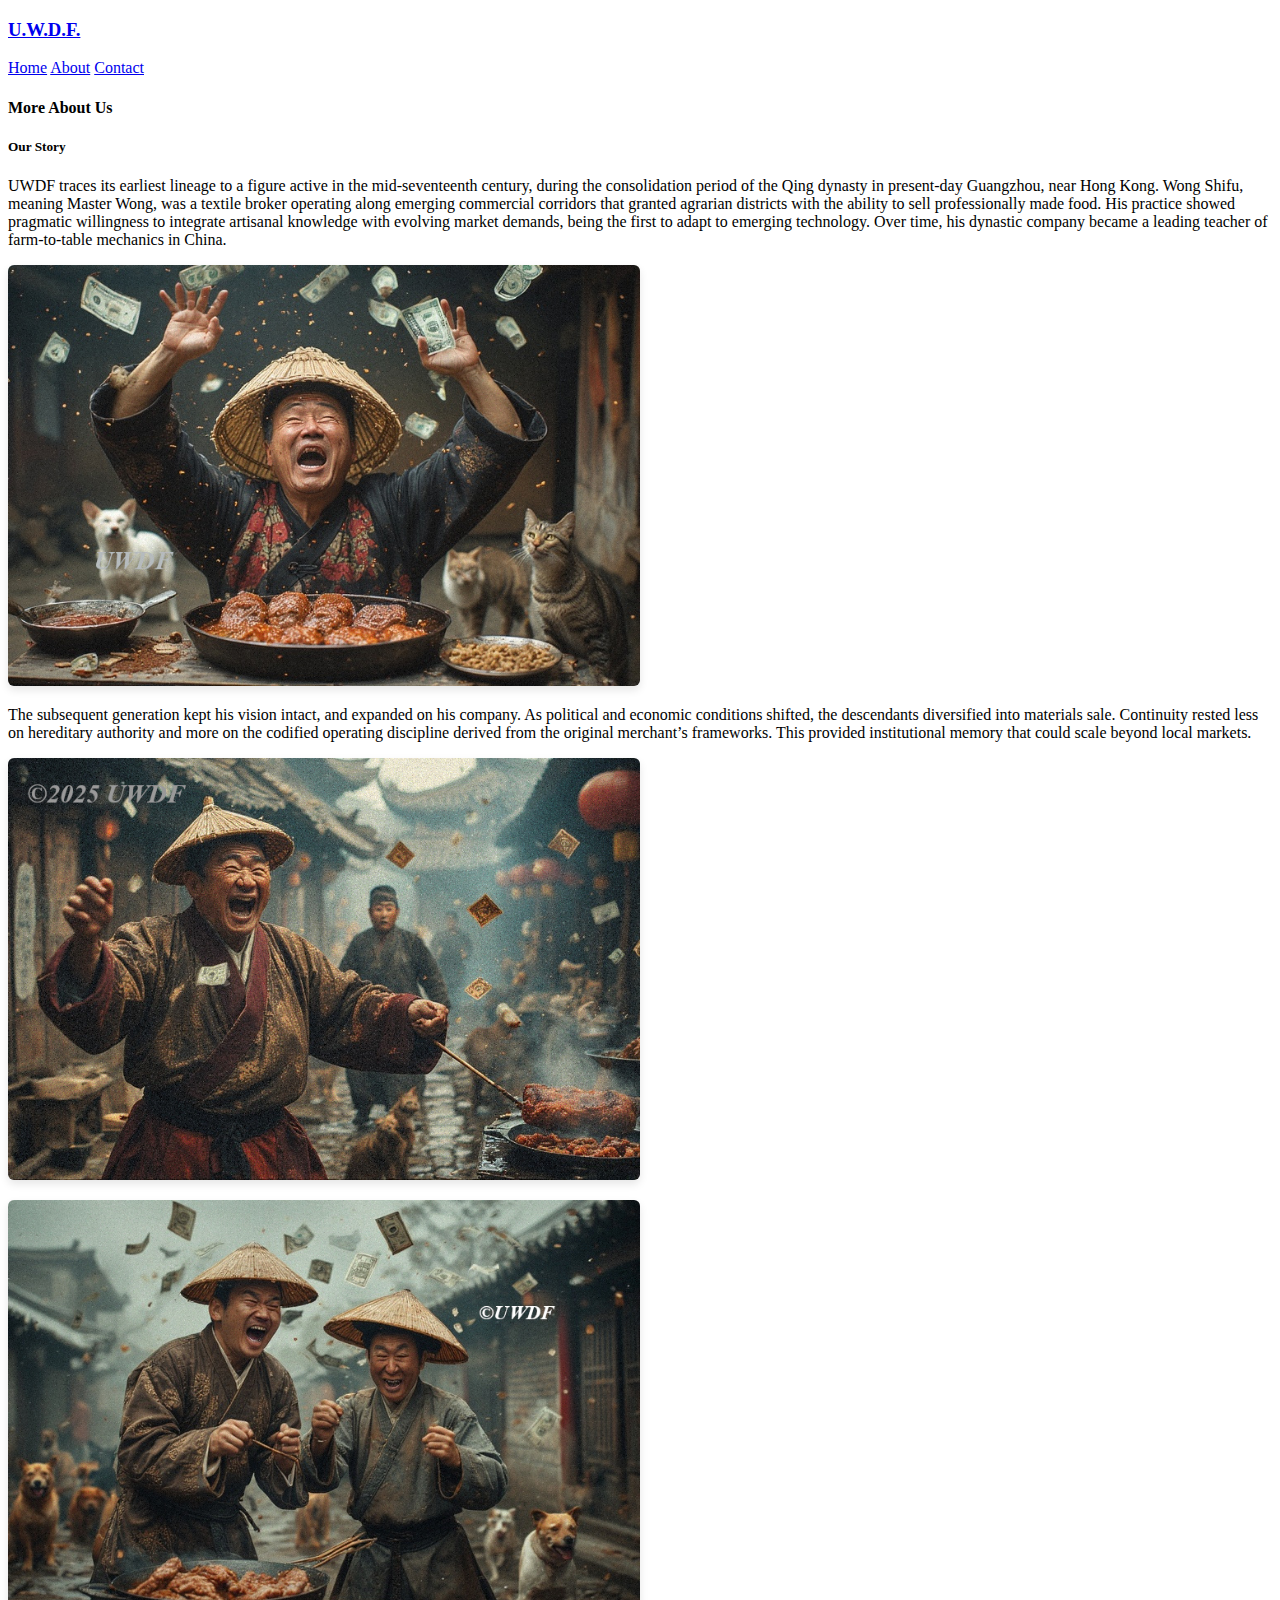
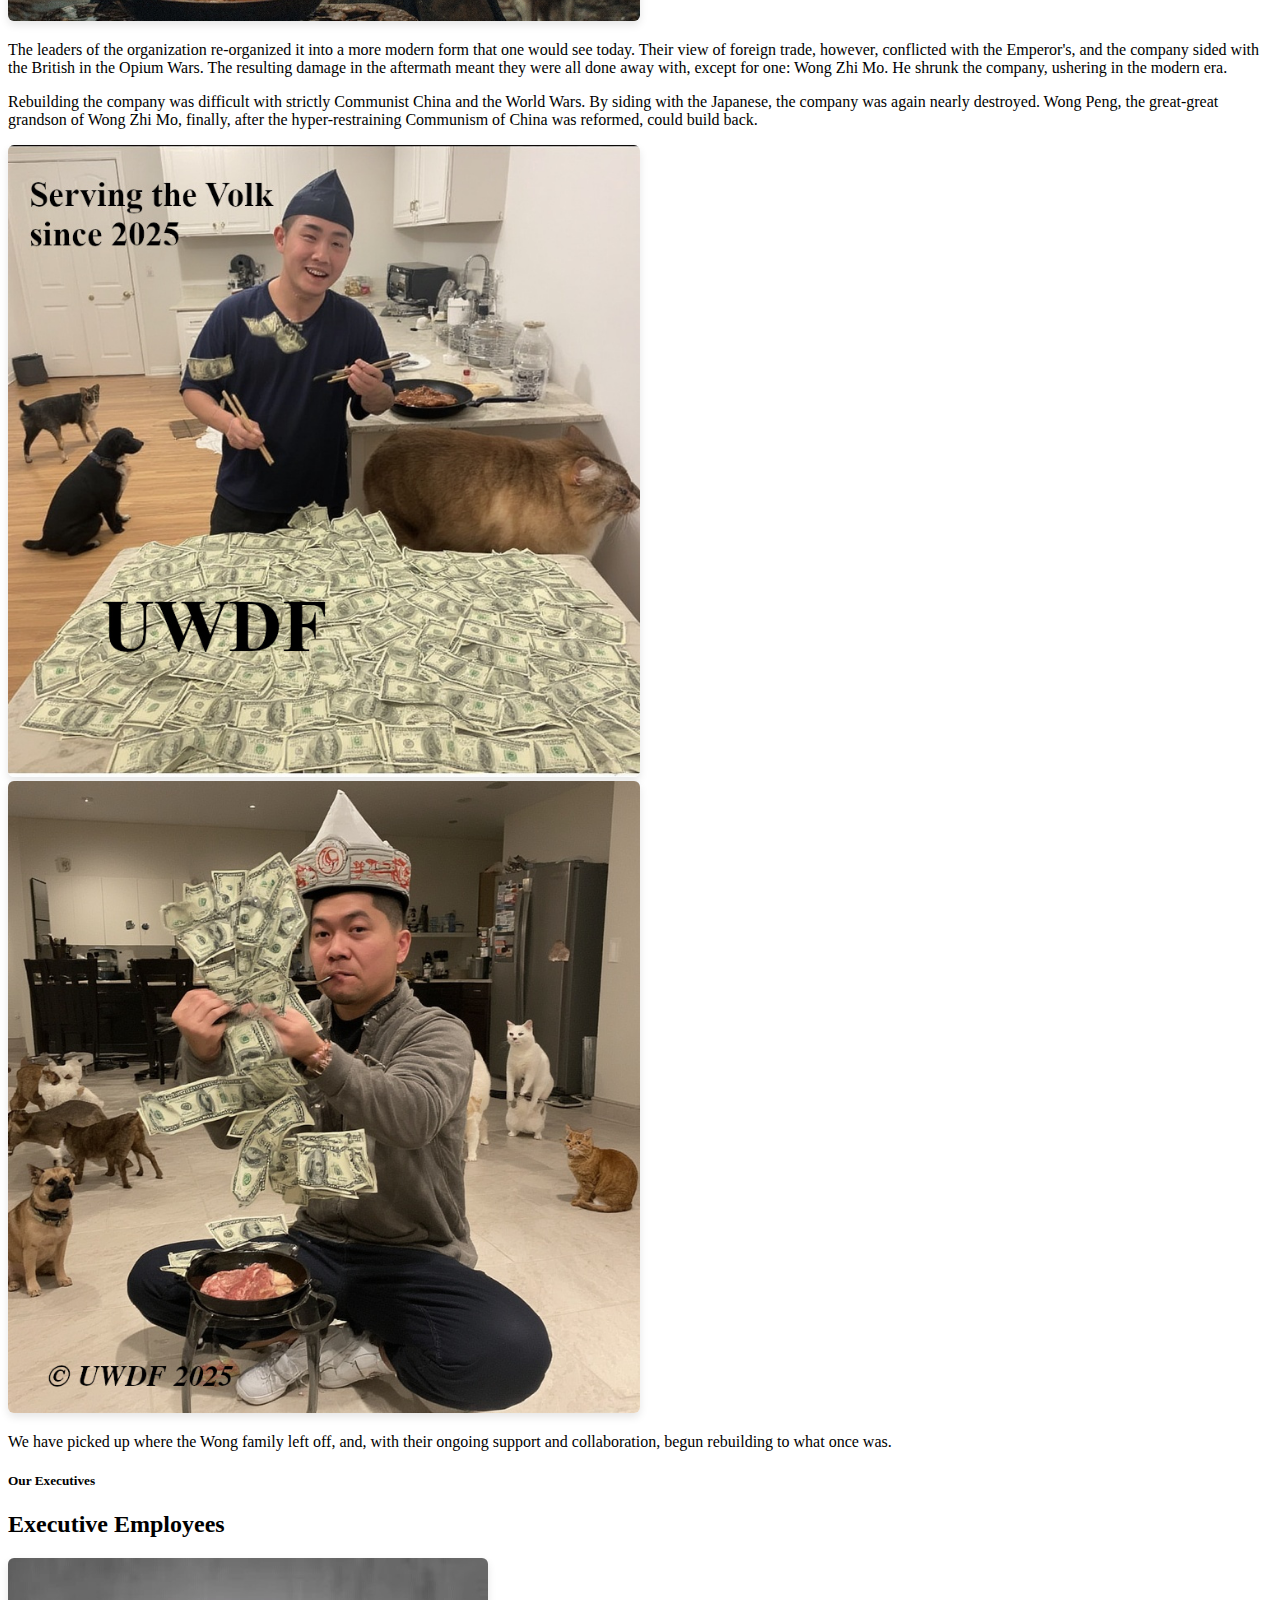
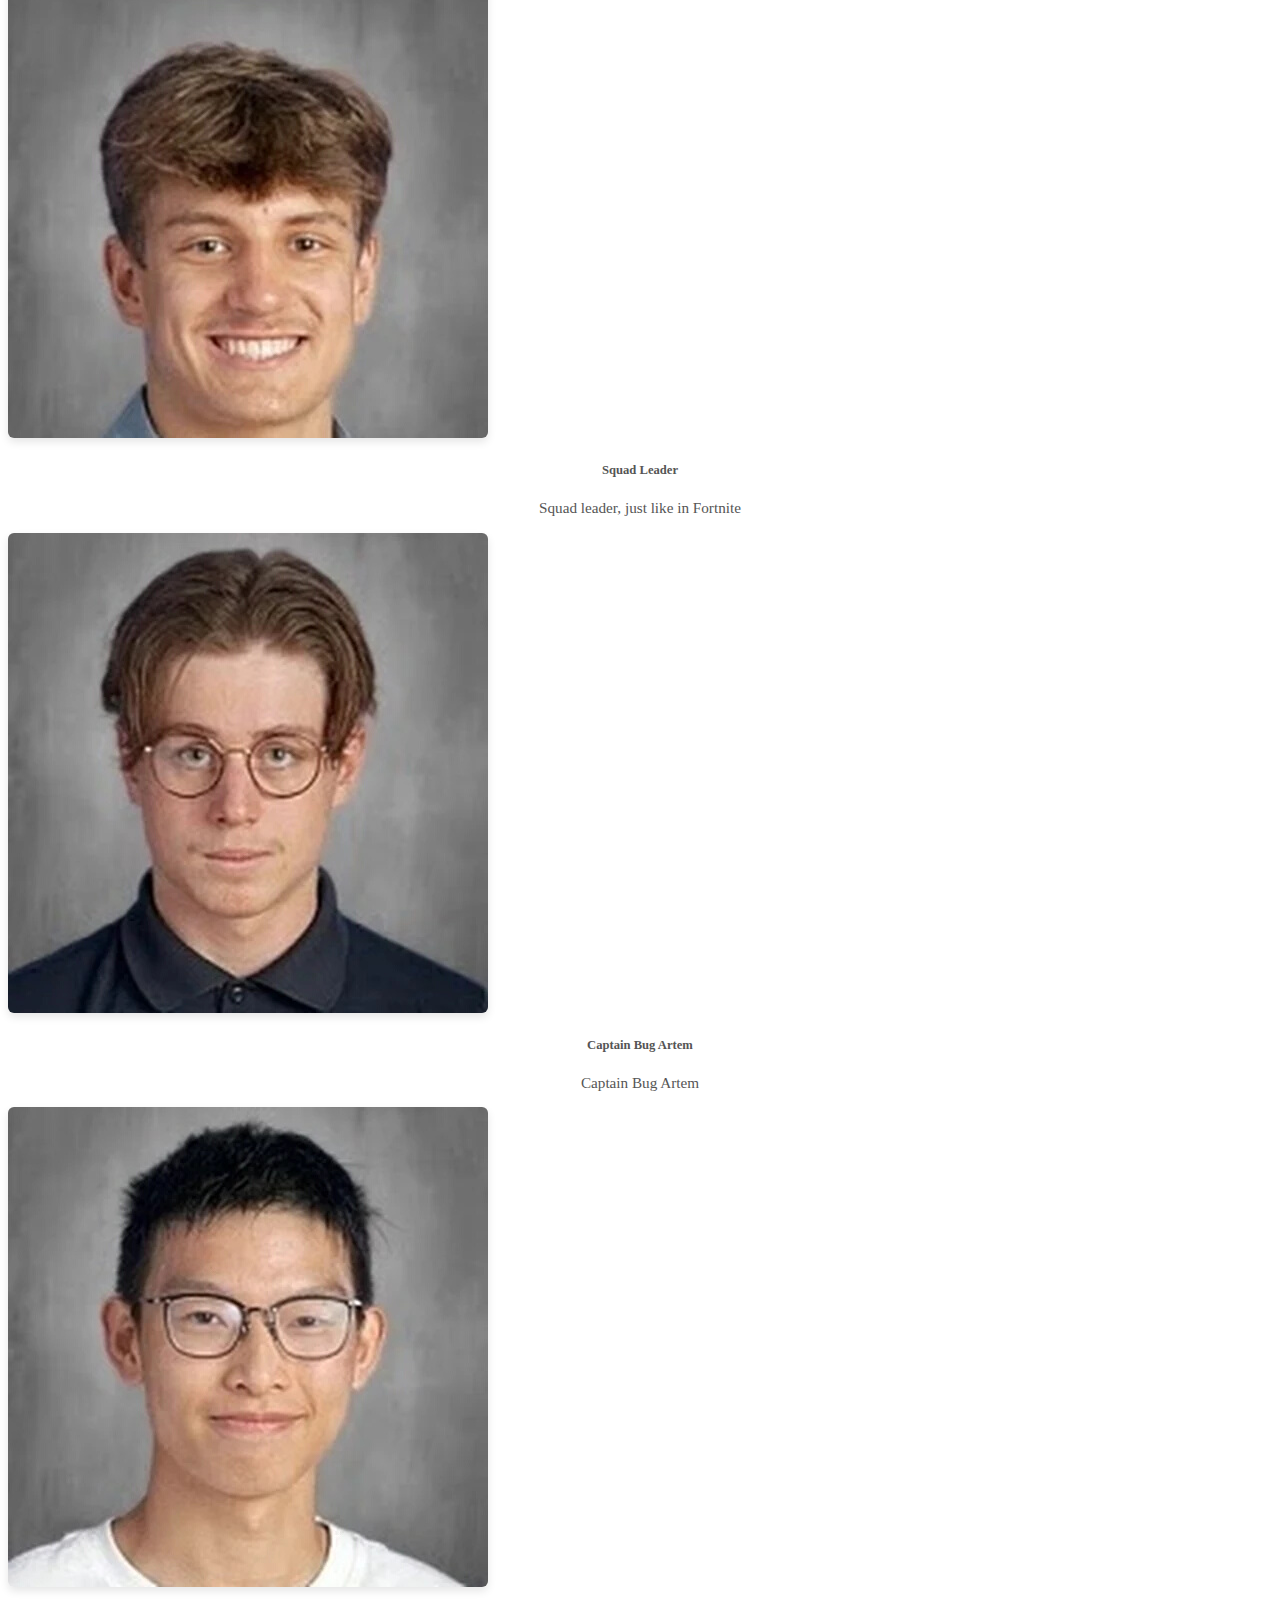
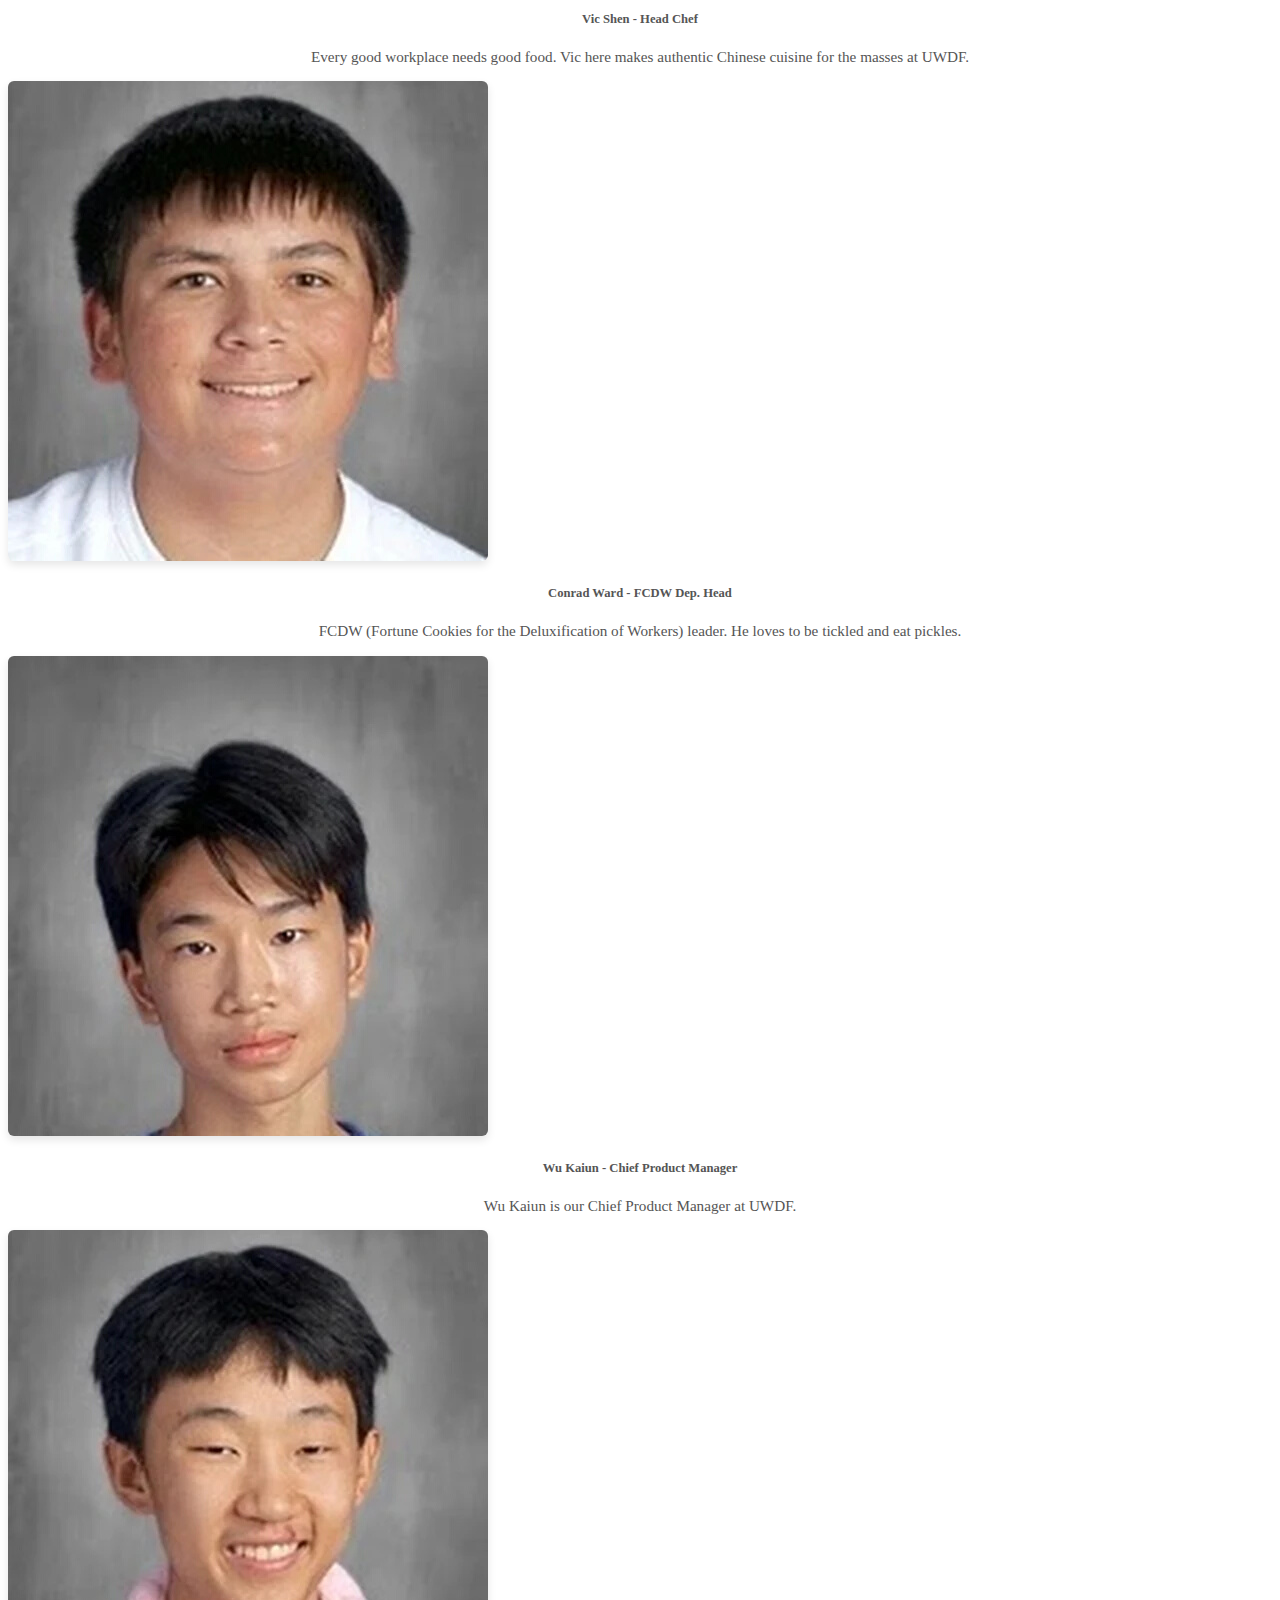
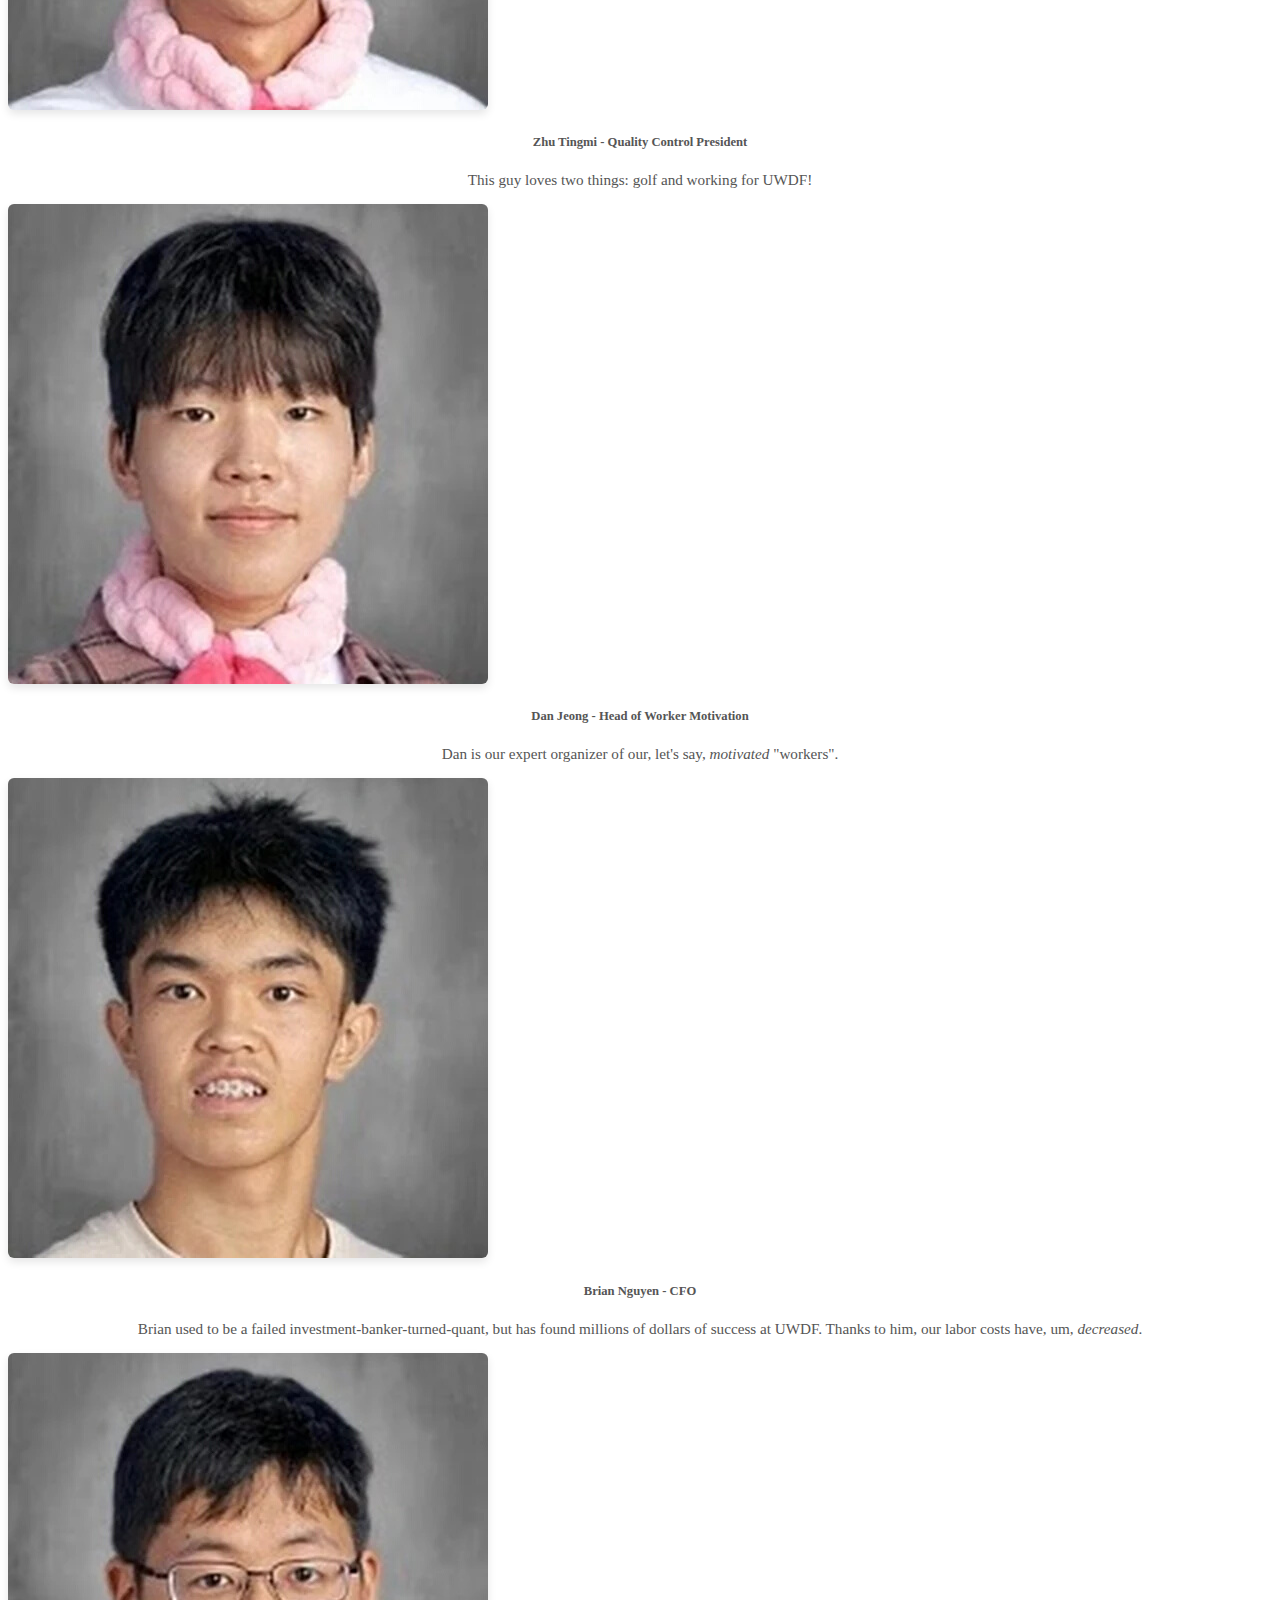
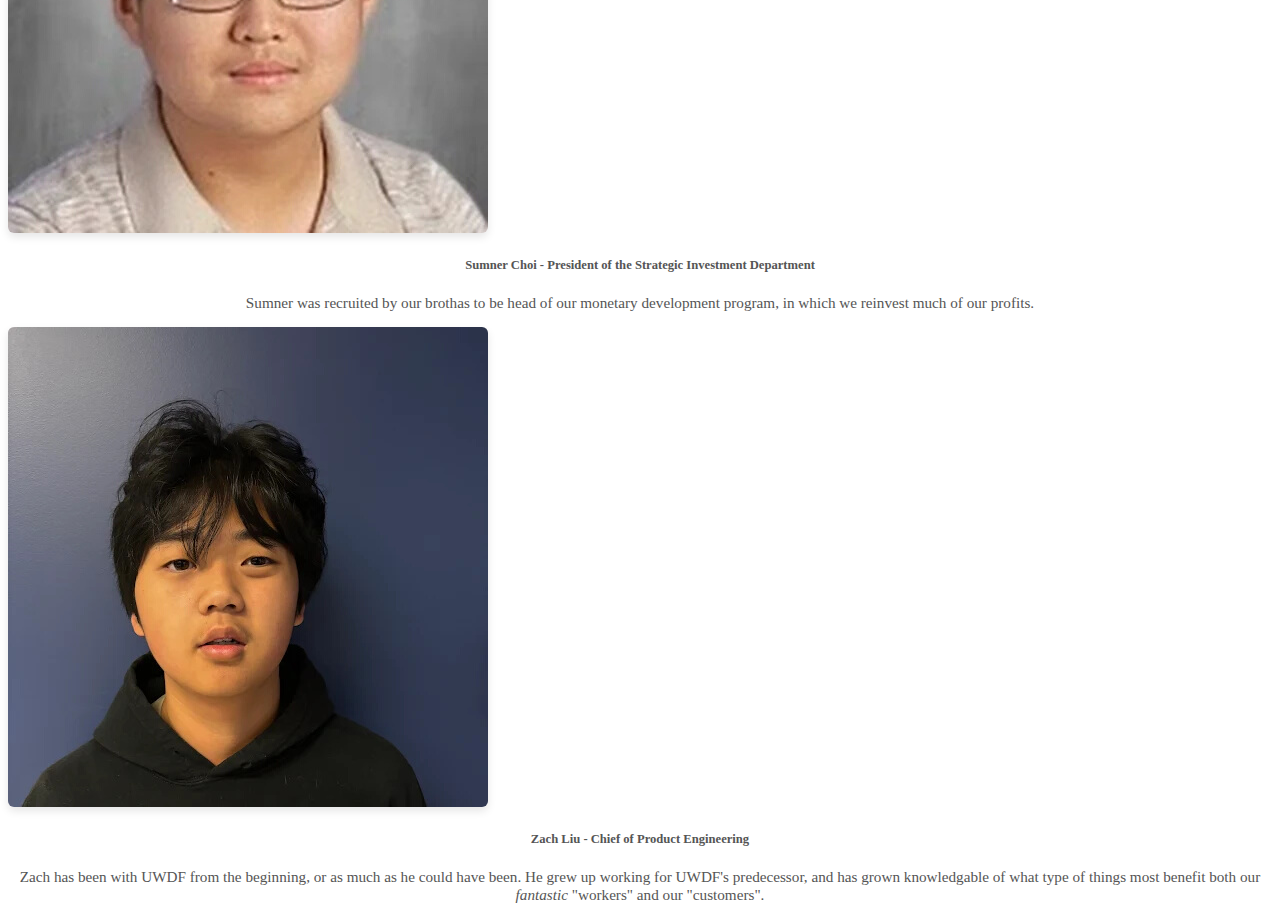
<file: about/index.html>
<!doctype html>
		<html lang="en">
		  <head>
		    <meta charset="utf-8">
		    <meta name="viewport" content="width=device-width, initial-scale=1">
		    <title>About Uncle Wong's</title>
				<link rel="icon" href="../img/favicon-light.ico" type="image/x-icon">

		    <script src="https://cdn.jsdelivr.net/npm/bootstrap@5.3.8/dist/js/bootstrap.bundle.min.js" integrity="sha384-FKyoEForCGlyvwx9Hj09JcYn3nv7wiPVlz7YYwJrWVcXK/BmnVDxM+D2scQbITxI" crossorigin="anonymous"></script>
		    <link href="https://cdn.jsdelivr.net/npm/bootstrap@5.3.8/dist/css/bootstrap.min.css" rel="stylesheet" integrity="sha384-sRIl4kxILFvY47J16cr9ZwB07vP4J8+LH7qKQnuqkuIAvNWLzeN8tE5YBujZqJLB" crossorigin="anonymous">
<style>
    .img-caption {
      text-align: center;
      font-size: 0.95rem;
      color: #555;
    }
    img {

      max-width: 50%;
      height: auto;
      border-radius: 6px;
      box-shadow: 0 4px 8px rgba(0,0,0,0.1);
      transition: transform 0.3s;
    }
img:hover {
      transform: scale(1.05);
    }
  </style>
		  </head>
		<body>

<!-- NICE SEPARATE HEADER -->
<header class="y-4">
    <div class="container">
        <div class="d-flex flex-wrap align-items-center justify-content-center justify-content-lg-between">

            <!-- Logo / Title on the left -->
            <a href="/" class="d-flex align-items-center mb-2 mb-lg-0 ext-decoration-none">
                <!-- Optional logo -->
                <!-- <img src="img/favicon-light.ico" width="40" height="40" class="me-2"> -->
                <h3 class="mb-0 fw-bold">U.W.D.F.</h3>
            </a>

            <!-- Navigation on the right -->
            <nav class="nav nav-masthead">
                <a class="nav-link w-bold py-2 px-3 active" aria-current="page" href="#">Home</a>
                <a class="nav-link fw-bold py-2 px-3" href="./about/">About</a>
                <a class="nav-link fw-bold py-2 px-3" href="./contact/">Contact</a>
            </nav>
        </div>
    </div>
</header>
  <div class="mt-5 container p-2">
    <h4>More About Us</h4>

    <div class="border rounded">
      <div class="p-3 bg-light" data-bs-toggle="collapse" data-bs-target="#section1"><h5>Our Story</h5></div>
      <div class="collapse" id="section1">
        <div class="p-3 border-top"><p>UWDF traces its earliest lineage to a figure active in the mid-seventeenth century, during the consolidation period of the Qing dynasty in present-day Guangzhou, near Hong Kong. Wong Shifu, meaning Master Wong, was a textile broker operating along emerging commercial corridors that granted agrarian districts with the ability to sell professionally made food. His practice showed pragmatic willingness to integrate artisanal knowledge with evolving market demands, being the first to adapt to emerging technology. Over time, his dynastic company became a leading teacher of farm-to-table mechanics in China. </p>
		    <p>
		      <img  src="../img/workers/16UntitledFinal.jpg">
		    </p>
		    <p>The subsequent generation kept his vision intact, and expanded on his company. As political and economic conditions shifted, the descendants diversified into materials sale. Continuity rested less on hereditary authority and more on the codified operating discipline derived from the original merchant’s frameworks. This provided institutional memory that could scale beyond local markets.</p>
		    <p>
		      <img  src="../img/workers/18UntitledFinal.jpg">
		    </p>
		      <img  src="../img/workers/17UntitledFinal.jpg">
		    </p>
		    <p>The leaders of the organization re-organized it into a more modern form that one would see today. Their view of foreign trade, however, conflicted with the Emperor's, and the company sided with the British in the Opium Wars. The resulting damage in the aftermath meant they were all done away with, except for one: Wong Zhi Mo. He shrunk the company, ushering in the modern era.</p>
		    <p>
		    <p>Rebuilding the company was difficult with strictly Communist China and the World Wars. By siding with the Japanese, the company was again nearly destroyed. Wong Peng, the great-great grandson of Wong Zhi Mo, finally, after the hyper-restraining Communism of China was reformed, could build back.</p>
		    <p>
		      <img  src="../img/workers/8final.jpg">
		      <img  src="../img/workers/10final.jpg">
		    </p>
		    <p>We have picked up where the Wong family left off, and, with their ongoing support and collaboration, begun rebuilding to what once was.</p>


</div>

      </div>

      <div class="p-3 bg-light" data-bs-toggle="collapse" data-bs-target="#section2"><h5>Our Executives</h5></div>
      <div class="collapse" id="section2">
        <div class="p-3 border-top"><div class="container">
	    <h2 class="mb-4 text-center">Executive Employees</h2>

    <!-- Responsive grid: 1 col on mobile, 2 cols on tablets/desktops -->
    <div class="row row-cols-1 row-cols-md-2 g-4">

      <!-- Image 1 -->
      <div class="col">
        <div class="text-center">
          <img src="../img/ppl/rbender.jpg">
          <div class="img-caption mt-3">
            <h5 class="fw-bold">Squad Leader</h5>
<p>Squad leader, just like in Fortnite</p>
          </div>
        </div>
      </div>

      <!-- Image 2 -->
      <div class="col text-center">
        <div >
          <img src="../img/ppl/apanfilov1.jpg">
          <div class="img-caption mt-3">
            <h5 class="fw-bold">Captain Bug Artem</h5>
            <p>Captain Bug Artem</p> <!--Update this-->
          </div>
        </div>
      </div>

      <!-- Image 3 -->
      <div class="col text-center">
        <div >
          <img src="../img/execs/vshen.jpg">
          <div class="img-caption mt-3">
            <h5 class="fw-bold">Vic Shen - Head Chef</h5>
            <p>Every good workplace needs good food. Vic here makes authentic Chinese cuisine for the masses at UWDF.</p>
          </div>
        </div>
      </div>

      <!-- Image 4 -->
      <div class="col text-center">
        <div >
          <img src="../img/execs/cward.jpg">
          <div class="img-caption mt-3">
            <h5 class="fw-bold">Conrad Ward - FCDW Dep. Head</h5>
            <p>FCDW (Fortune Cookies for the Deluxification of Workers) leader. He loves to be tickled and eat pickles.</p>
          </div>
        </div>
      </div>

      <div class="col text-center">
        <div >
          <img src="../img/execs/ding.jpg">
          <div class="img-caption mt-3">
            <h5 class="fw-bold">Wu Kaiun - Chief Product Manager</h5>
            <p>Wu Kaiun is our Chief Product Manager at UWDF.</p>
          </div>
        </div>
      </div>

      <div class="col text-center">
        <div >
          <img src="../img/execs/zhutingmi.jpg">
          <div class="img-caption mt-3">
            <h5 class="fw-bold">Zhu Tingmi - Quality Control President</h5>
            <p>This guy loves two things: golf and working for UWDF!</p>
          </div>
        </div>
      </div>

      <div class="col text-center">
        <div >
          <img src="../img/execs/djeong.jpg">
          <div class="img-caption mt-3">
            <h5 class="fw-bold"> Dan Jeong - Head of Worker Motivation</h5>
            <p>Dan is our expert organizer of our, let's say, <em>motivated</em> "workers".</p>
          </div>
        </div>
      </div>

      <div class="col text-center">
        <div >
          <img src="../img/execs/bnguyen.jpg">
          <div class="img-caption mt-3">
            <h5 class="fw-bold">Brian Nguyen - CFO</h5>
            <p>Brian used to be a failed investment-banker-turned-quant, but has found millions of dollars of success at UWDF. Thanks to him, our labor costs have, um, <em>decreased</em>.</p>
          </div>
        </div>
      </div>

      <div class="col text-center">
        <div >
          <img src="../img/execs/schoi.jpg">
          <div class="img-caption mt-3">
            <h5 class="fw-bold">Sumner Choi - President of the Strategic Investment Department</h5>
            <p>Sumner was recruited by our brothas to be head of our monetary development program, in which we reinvest much of our profits.</p>
          </div>
        </div>
      </div>
<div class="col text-center">
        <div >
          <img src="../img/execs/zliu.jpg">
          <div class="img-caption mt-3">
            <h5 class="fw-bold">Zach Liu - Chief of Product Engineering</h5>
            <p>Zach has been with UWDF from the beginning, or as much as he could have been. He grew up working for UWDF's predecessor, and has grown knowledgable of what type of things most benefit both our <em>fantastic</em> "workers" and our "customers".</p>
          </div>
        </div>
      </div>
</div>
      </div>
    </div>
  </div>

		  </div>
		  </body>
		</html>
</file>
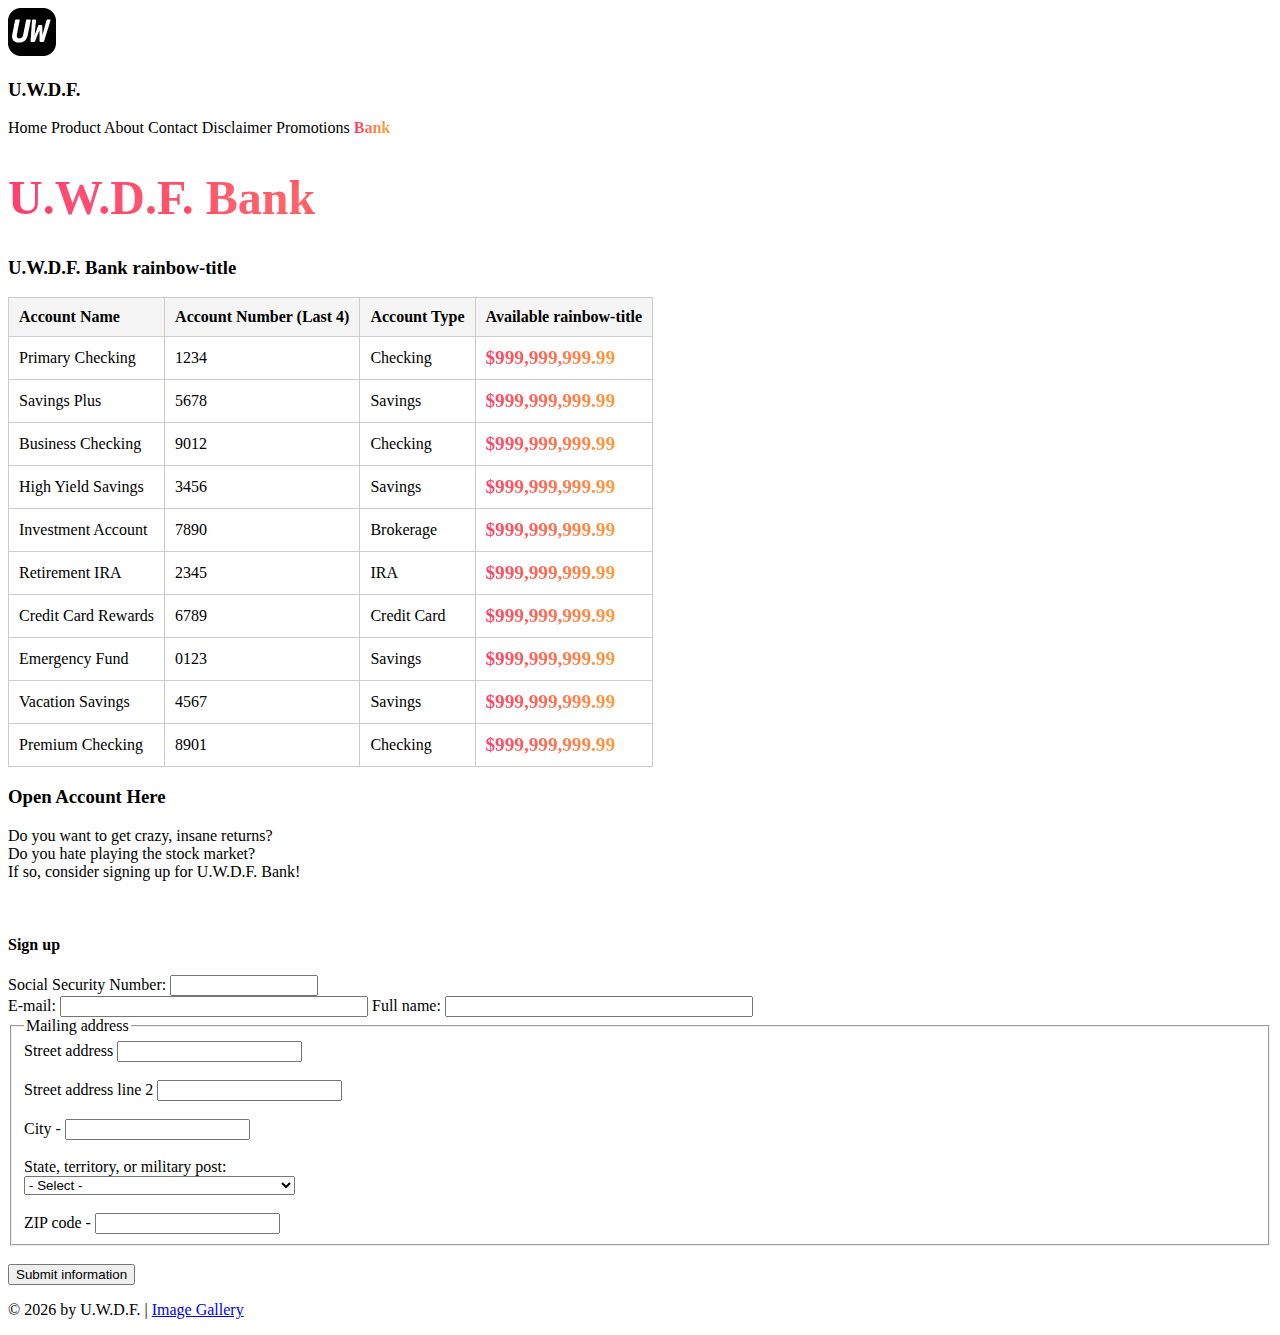
<file: bank/index.html>
<!doctype html>
<html lang="en">

<head>
    <meta charset="utf-8">
    <meta name="viewport" content="width=device-width, initial-scale=1">
    <title>Bank of U.W.D.F.</title>
    <link rel="icon" href="../img/favicon-light.ico" type="image/x-icon">
    <link rel="stylesheet" href="../css/navjaprad.css" />

    <script src="https://cdn.jsdelivr.net/npm/bootstrap@5.3.8/dist/js/bootstrap.bundle.min.js"
        integrity="sha384-FKyoEForCGlyvwx9Hj09JcYn3nv7wiPVlz7YYwJrWVcXK/BmnVDxM+D2scQbITxI"
        crossorigin="anonymous"></script>
    <link href="https://cdn.jsdelivr.net/npm/bootstrap@5.3.8/dist/css/bootstrap.min.css" rel="stylesheet"
        integrity="sha384-sRIl4kxILFvY47J16cr9ZwB07vP4J8+LH7qKQnuqkuIAvNWLzeN8tE5YBujZqJLB" crossorigin="anonymous">
    <link rel="stylesheet" href="../css/navjaprad.css" />
    <style>
        table {
            /* width: 50%; */
            border-collapse: collapse;
            margin-top: 18px;
        }

        th,
        td {
            border: 1px solid #ccc;
            padding: 10px;
            text-align: left;
        }

        th {
            background: #f5f5f5;
        }

        .rainbow-title {
            font-size: 1.2em
        }
    </style>
</head>

<body>

    <!-- NICE SEPARATE HEADER -->
    <header class="p-2">
        <div class="container">
            <div class="d-flex flex-wrap align-items-center justify-content-center justify-content-lg-between">

                <!-- Logo / Title on the left -->
                <a href="/" class="d-flex align-items-center mb-2 mb-lg-0 ext-decoration-none leenk">
                    <!-- Optional logo -->
                    <img src="../img/favicon-dark.ico" width="48" height="48" class="me-2">
                    <h3 class="mb-0 fw-bold leenk">U.W.D.F.</h3>
                </a>

                <!-- Navigation on the right -->
                <nav class="nav nav-masthead">
                    <a class="nav-link py-2 px-3 leenk" href="../">Home</a>
                    <a class="nav-link py-2 px-3 leenk" href="../product/">Product</a>
                    <a class="nav-link py-2 px-3 leenk" href="../about/">About</a>
                    <a class="nav-link py-2 px-3 leenk" href="../contact/">Contact</a>
                    <a class="nav-link py-2 px-3 leenk" href="../disclaimer/">Disclaimer</a>
                    <a class="nav-link py-2 px-3 leenk" href="../promotions/">Promotions</a>
                    <a class="nav-link py-2 px-3 rainbow-title" style="font-size: 1.0em" aria-current="page"
                        href="#"><strong>Bank</strong></a>
                </nav>
            </div>
        </div>
    </header>

    <body>
        <h1 class="p-2 text-center rainbow-title fw-bold" style="font-size: 3.0em;">U.W.D.F. Bank</h1>
        <div class="border rounded py-4 container">
            <div class="row">
                <div class="col">
                    <h3 class="p-4">U.W.D.F. Bank rainbow-title</h3>
                    <table>
                        <thead>
                            <tr>
                                <th>Account Name</th>
                                <th>Account Number (Last 4)</th>
                                <th>Account Type</th>
                                <th>Available rainbow-title</th>
                            </tr>
                        </thead>
                        <tbody>
                            <tr>
                                <td>Primary Checking</td>
                                <td>1234</td>
                                <td>Checking</td>
                                <td class="rainbow-title">$999,999,999.99</td>
                            </tr>
                            <tr>
                                <td>Savings Plus</td>
                                <td>5678</td>
                                <td>Savings</td>
                                <td class="rainbow-title">$999,999,999.99</td>
                            </tr>
                            <tr>
                                <td>Business Checking</td>
                                <td>9012</td>
                                <td>Checking</td>
                                <td class="rainbow-title">$999,999,999.99</td>
                            </tr>
                            <tr>
                                <td>High Yield Savings</td>
                                <td>3456</td>
                                <td>Savings</td>
                                <td class="rainbow-title">$999,999,999.99</td>
                            </tr>
                            <tr>
                                <td>Investment Account</td>
                                <td>7890</td>
                                <td>Brokerage</td>
                                <td class="rainbow-title">$999,999,999.99</td>
                            </tr>
                            <tr>
                                <td>Retirement IRA</td>
                                <td>2345</td>
                                <td>IRA</td>
                                <td class="rainbow-title">$999,999,999.99</td>
                            </tr>
                            <tr>
                                <td>Credit Card Rewards</td>
                                <td>6789</td>
                                <td>Credit Card</td>
                                <td class="rainbow-title">$999,999,999.99</td>
                            </tr>
                            <tr>
                                <td>Emergency Fund</td>
                                <td>0123</td>
                                <td>Savings</td>
                                <td class="rainbow-title">$999,999,999.99</td>
                            </tr>
                            <tr>
                                <td>Vacation Savings</td>
                                <td>4567</td>
                                <td>Savings</td>
                                <td class="rainbow-title">$999,999,999.99</td>
                            </tr>
                            <tr>
                                <td>Premium Checking</td>
                                <td>8901</td>
                                <td>Checking</td>
                                <td class="rainbow-title">$999,999,999.99</td>
                            </tr>
                        </tbody>
                    </table>
                </div>
                <div class="col">
                    <div class="px-4">
                        <h3 class="py-4">Open Account Here</h3>
                        <p>
                            Do you want to get crazy, insane returns?<br>Do you hate playing the stock market?<br>If
                            so,
                            consider signing up for U.W.D.F. Bank!
                        </p><br>
                        <h4 class="fw-bold">Sign up</h4>
                        <div class="mb-4">
                            <label class="form-label">Social Security Number:</label>
                            <input type="number" class="form-control" style="width: 140px;">
                            <br>
                            <label class="form-label">E-mail:</label>
                            <input class="form-control" style="width: 300px;">
                            <label class="form-label">Full name:</label>
                            <input class="form-control" style="width: 300px;">
                        </div>
                        <form>
                            <fieldset>
                                <legend>Mailing address</legend>

                                <label for="mailing-address-1">Street address</label>
                                <input class="p-1" id="mailing-address-1" name="mailing-address-1" /><br><br>
                                <label for="mailing-address-2">Street address line 2</label>
                                <input class="p-1" id="mailing-address-2" name="mailing-address-2" /><br><br>
                                <label for="city">City -
                                </label>
                                <input class="p-1" id="city" name="city" required /><br><br>
                                <label for="state">State, territory, or military post:</label><br>
                                <select class="p-1" id="state" name="state">
                                    <option value>- Select -</option>
                                    <option value="AL">AL - Alabama</option>
                                    <option value="AK">AK - Alaska</option>
                                    <option value="AS">AS - American Samoa</option>
                                    <option value="AZ">AZ - Arizona</option>
                                    <option value="AR">AR - Arkansas</option>
                                    <option value="CA">CA - California</option>
                                    <option value="CO">CO - Colorado</option>
                                    <option value="CT">CT - Connecticut</option>
                                    <option value="DE">DE - Delaware</option>
                                    <option value="DC">DC - District of Columbia</option>
                                    <option value="FL">FL - Florida</option>
                                    <option value="GA">GA - Georgia</option>
                                    <option value="GU">GU - Guam</option>
                                    <option value="HI">HI - Hawaii</option>
                                    <option value="ID">ID - Idaho</option>
                                    <option value="IL">IL - Illinois</option>
                                    <option value="IN">IN - Indiana</option>
                                    <option value="IA">IA - Iowa</option>
                                    <option value="KS">KS - Kansas</option>
                                    <option value="KY">KY - Kentucky</option>
                                    <option value="LA">LA - Louisiana</option>
                                    <option value="ME">ME - Maine</option>
                                    <option value="MD">MD - Maryland</option>
                                    <option value="MA">MA - Massachusetts</option>
                                    <option value="MI">MI - Michigan</option>
                                    <option value="MN">MN - Minnesota</option>
                                    <option value="MS">MS - Mississippi</option>
                                    <option value="MO">MO - Missouri</option>
                                    <option value="MT">MT - Montana</option>
                                    <option value="NE">NE - Nebraska</option>
                                    <option value="NV">NV - Nevada</option>
                                    <option value="NH">NH - New Hampshire</option>
                                    <option value="NJ">NJ - New Jersey</option>
                                    <option value="NM">NM - New Mexico</option>
                                    <option value="NY">NY - New York</option>
                                    <option value="NC">NC - North Carolina</option>
                                    <option value="ND">ND - North Dakota</option>
                                    <option value="MP">MP - Northern Mariana Islands</option>
                                    <option value="OH">OH - Ohio</option>
                                    <option value="OK">OK - Oklahoma</option>
                                    <option value="OR">OR - Oregon</option>
                                    <option value="PA">PA - Pennsylvania</option>
                                    <option value="PR">PR - Puerto Rico</option>
                                    <option value="RI">RI - Rhode Island</option>
                                    <option value="SC">SC - South Carolina</option>
                                    <option value="SD">SD - South Dakota</option>
                                    <option value="TN">TN - Tennessee</option>
                                    <option value="TX">TX - Texas</option>
                                    <option value="UM">UM - United States Minor Outlying Islands</option>
                                    <option value="UT">UT - Utah</option>
                                    <option value="VT">VT - Vermont</option>
                                    <option value="VI">VI - Virgin Islands</option>
                                    <option value="VA">VA - Virginia</option>
                                    <option value="WA">WA - Washington</option>
                                    <option value="WV">WV - West Virginia</option>
                                    <option value="WI">WI - Wisconsin</option>
                                    <option value="WY">WY - Wyoming</option>
                                    <option value="AA">AA - Armed Forces Americas</option>
                                    <option value="AE">AE - Armed Forces Africa</option>
                                    <option value="AE">AE - Armed Forces Canada</option>
                                    <option value="AE">AE - Armed Forces Europe</option>
                                    <option value="AE">AE - Armed Forces Middle East</option>
                                    <option value="AP">AP - Armed Forces Pacific</option>
                                </select><br><br>
                                <label for="zip">ZIP code - </label>
                                <input class="p-1" id="zip" name="zip" pattern="[\d]{5}(-[\d]{4})?" />
                            </fieldset>
                        </form><br>
                        <button class="btn btn-primary btn-lg mb-3 me-2">
                            <i class="bi bi-cart-plus"></i> Submit information
                        </button>
                    </div>
                </div>
            </div>
        </div>


    </body>
    <footer class="p-4">
        <p>© 2026 by U.W.D.F. | <a href="../img/">Image Gallery</a></p>
    </footer>

</html>
</file>
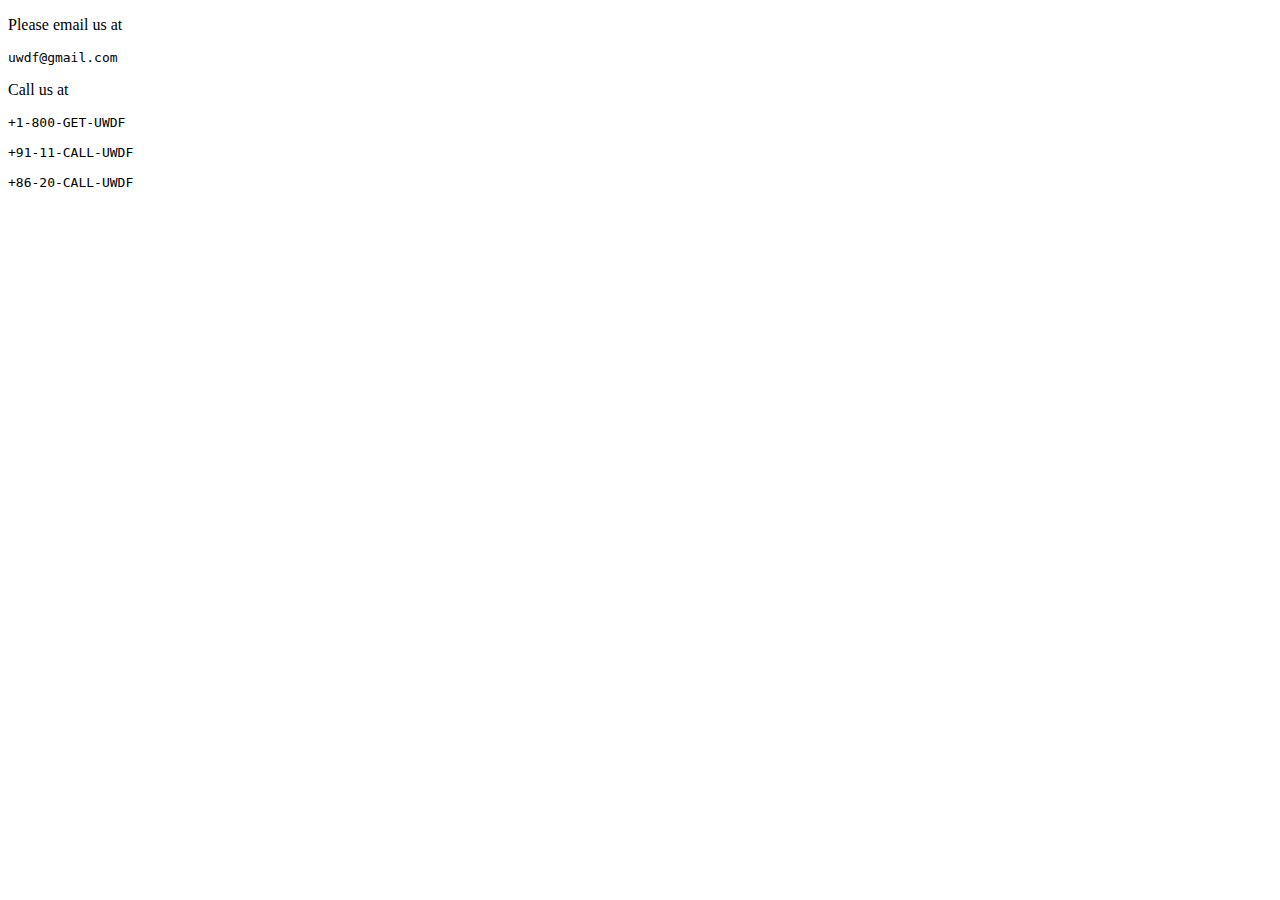
<file: contact/index.html>
<!doctype html>
<html lang="en">
  <head>
    <meta charset="utf-8">
    <meta name="viewport" content="width=device-width, initial-scale=1">
    <title>Contact Us</title>
                <link rel="icon" href="./img/favicon-light.ico" type="image/x-icon">
    <link href="https://cdn.jsdelivr.net/npm/bootstrap@5.3.8/dist/css/bootstrap.min.css" rel="stylesheet" integrity="sha384-sRIl4kxILFvY47J16cr9ZwB07vP4J8+LH7qKQnuqkuIAvNWLzeN8tE5YBujZqJLB" crossorigin="anonymous">
  </head>
<body>
<!-- make this email -->
    <p>Please email us at </p>
<pre><code><span class="hljs-selector-tag">uwdf</span>@<span class="hljs-keyword">gmail</span>.<span class="hljs-keyword">com</span>
</code></pre>
    <p>Call us at</p><div>
<!-- 1-800-GET-UWDF-->
<pre><code>+<span class="hljs-number">1</span><span class="hljs-number">-800</span>-GET-UWDF
<!-- +91-11 is India-New Dehli -->
+<span class="hljs-number">91</span><span class="hljs-number">-11</span>-CALL-UWDF
<!-- +86-20 is China-Guangzhou -->
+<span class="hljs-number">86</span><span class="hljs-number">-20</span>-CALL-UWDF
</code></pre></div>
  </body>
</html>
</file>
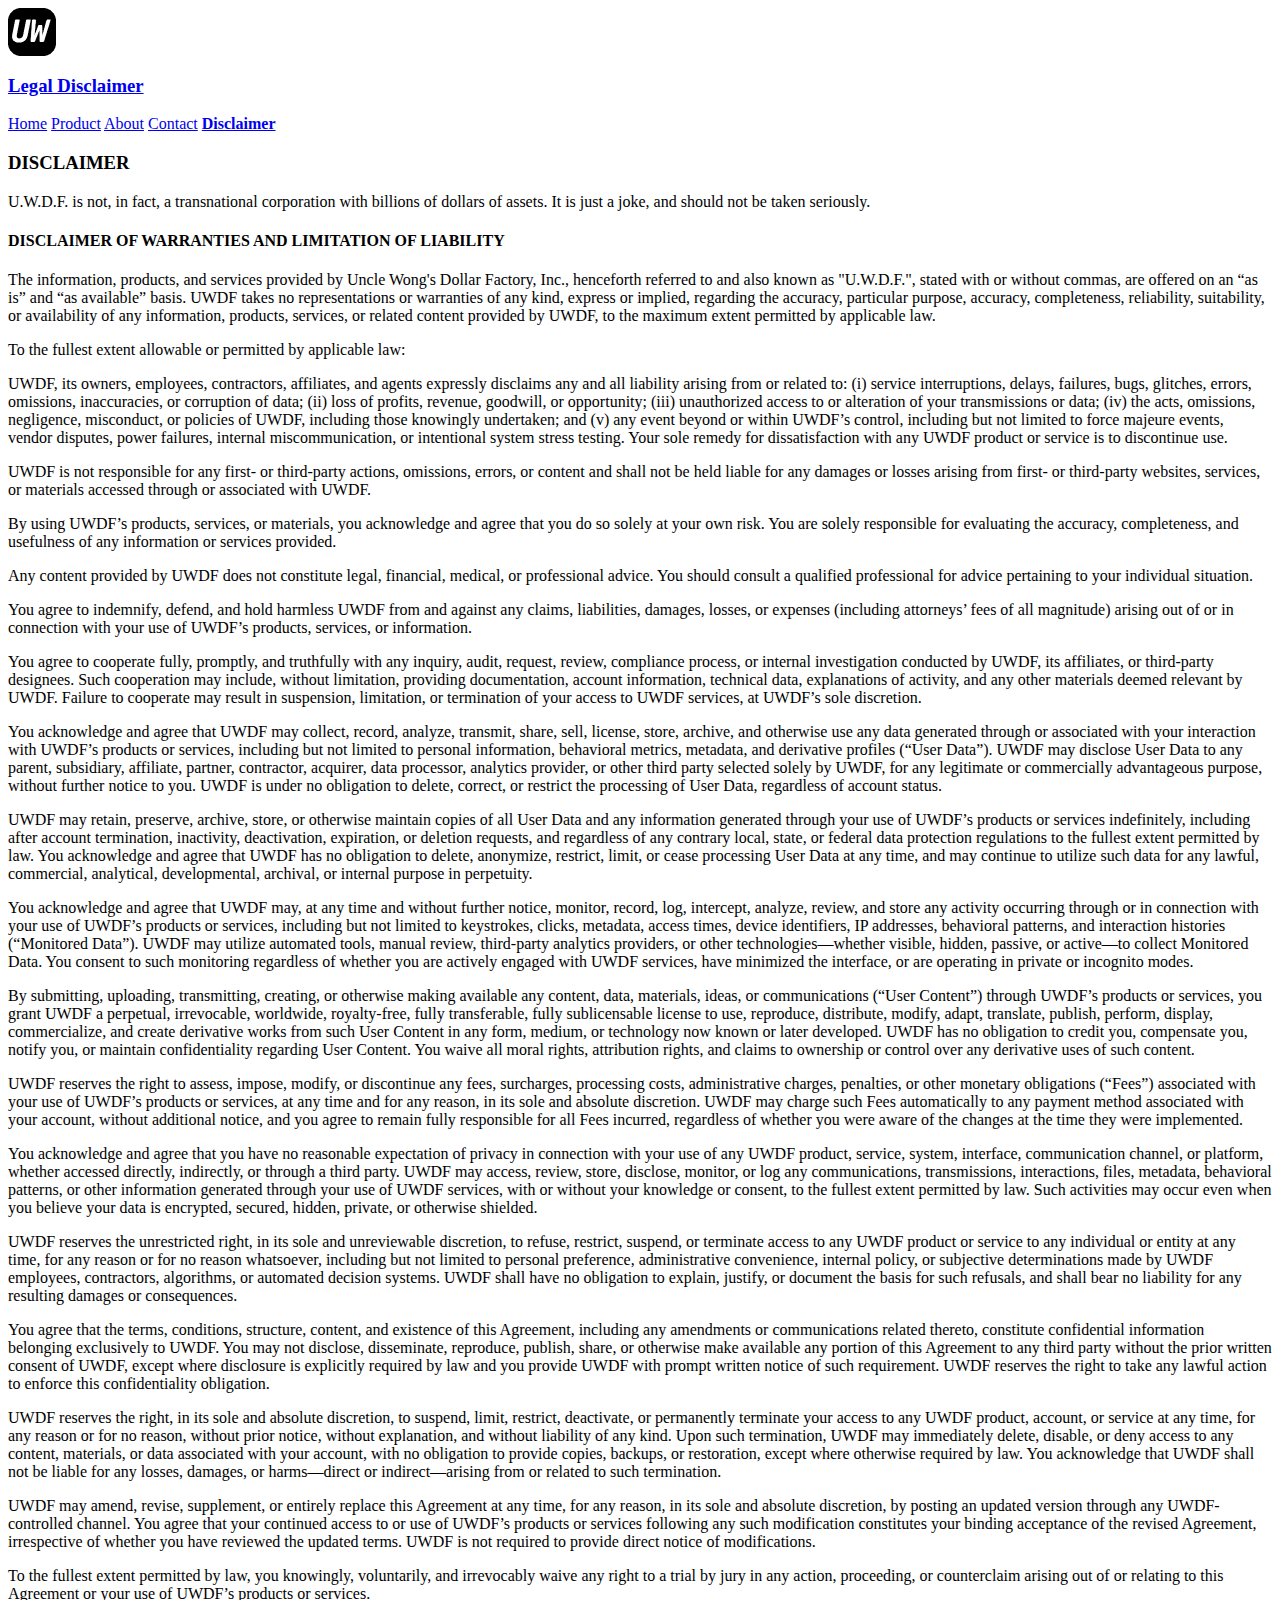
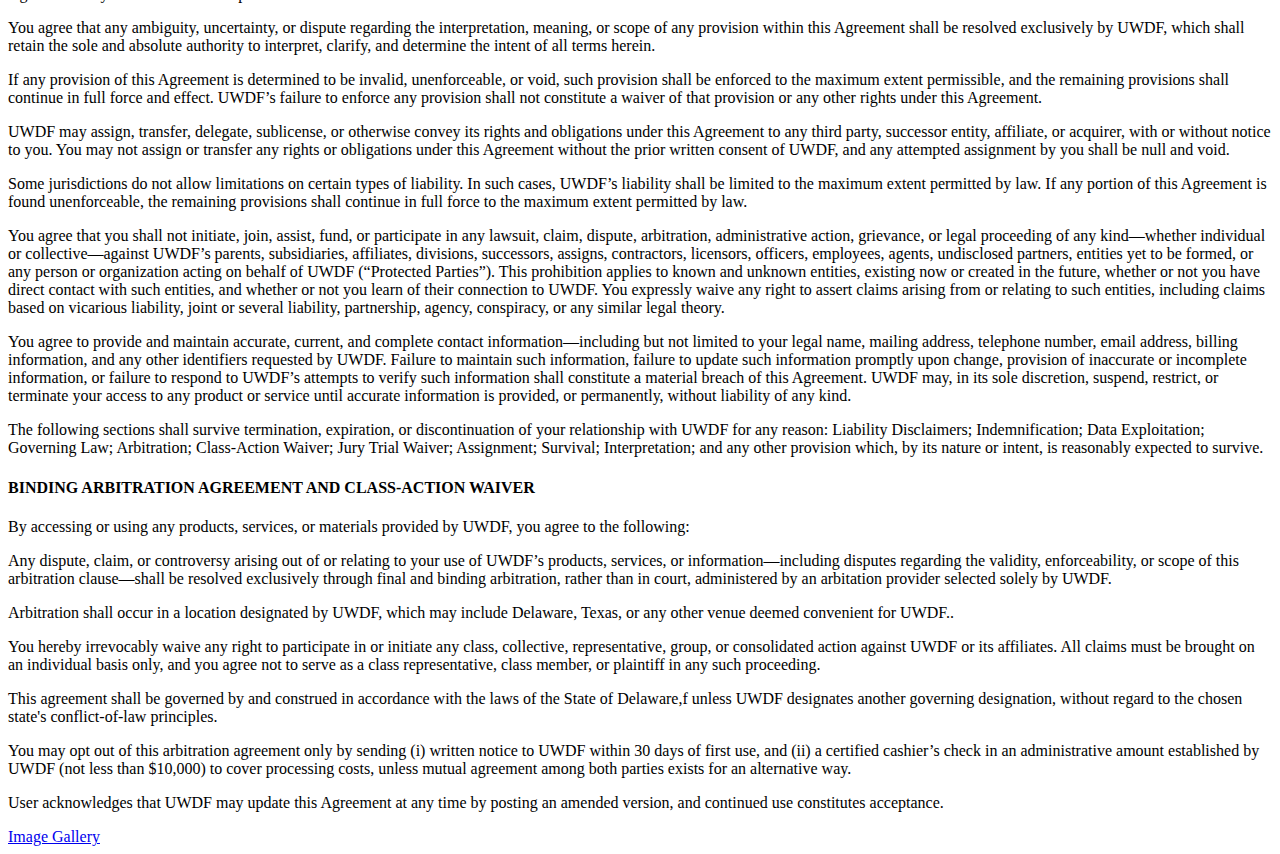
<file: disclaimer/index.html>
<html lang="en">

<head>
    <meta charset="utf-8" />
    <meta name="viewport" content="width=device-width, initial-scale=1" />
    <title>Contact Us</title>
    <link rel="icon" href="../img/favicon-light.ico" type="image/x-icon" />
    <link href="https://cdn.jsdelivr.net/npm/bootstrap@5.3.8/dist/css/bootstrap.min.css" rel="stylesheet"
        integrity="sha384-sRIl4kxILFvY47J16cr9ZwB07vP4J8+LH7qKQnuqkuIAvNWLzeN8tE5YBujZqJLB" crossorigin="anonymous" />
</head>

<body>
    <!-- NICE SEPARATE HEADER -->
    <header class="p-2">
        <div class="container">
            <div class="d-flex flex-wrap align-items-center justify-content-center justify-content-lg-between">
                <!-- Logo / Title on the left -->
                <a href="/" class="d-flex align-items-center mb-2 mb-lg-0 ext-decoration-none">
                    <!-- Optional logo -->
                    <img src="../img/favicon-dark.ico" width="48" height="48" class="me-2" />
                    <h3 class="mb-0 fw-bold">Legal Disclaimer</h3>
                </a>

                <!-- Navigation on the right -->
                <nav class="nav nav-masthead">
                    <a class="nav-link py-2 px-3 active" href="../">Home</a>
                    <a class="nav-link py-2 px-3" href="../product/">Product</a>
                    <a class="nav-link py-2 px-3" href="../about/">About</a>
                    <a class="nav-link py-2 px-3" href="../contact/">Contact</a>
                    <a class="nav-link fw-bold py-2 px-3" aria-current="page" href="#"><strong>Disclaimer</strong></a>
                </nav>
            </div>
        </div>
    </header>
    <div class="p-4">
        <div class="p-2 border rounded">
            <h3>DISCLAIMER</h3>
            <p>U.W.D.F. is not, in fact, a transnational corporation with billions of dollars of assets. It is just a
                joke, and should not be taken seriously.</p>
            <h4>DISCLAIMER OF WARRANTIES AND LIMITATION OF LIABILITY
            </h4>
            <p>
                The information, products, and services provided by Uncle Wong's Dollar Factory, Inc., henceforth
                referred to and also known as "U.W.D.F.", stated with or without commas, are offered on an “as is” and
                “as available” basis. UWDF takes no representations or warranties of any kind, express or implied,
                regarding the accuracy, particular purpose, accuracy, completeness, reliability, suitability, or
                availability of any information, products, services, or related content provided by UWDF, to the maximum
                extent permitted by applicable law.
            </p>
            <p>
                To the fullest extent allowable or permitted by applicable law:
            </p>
            <p>
                UWDF, its owners, employees, contractors, affiliates, and agents expressly disclaims any and all
                liability arising from or related to:
                (i) service interruptions, delays, failures, bugs, glitches, errors, omissions, inaccuracies, or
                corruption of data;
                (ii) loss of profits, revenue, goodwill, or opportunity;
                (iii) unauthorized access to or alteration of your transmissions or data;
                (iv) the acts, omissions, negligence, misconduct, or policies of UWDF, including those knowingly
                undertaken; and
                (v) any event beyond or within UWDF’s control, including but not limited to force majeure events, vendor
                disputes, power failures, internal miscommunication, or intentional system stress testing.

                Your sole remedy for dissatisfaction with any UWDF product or service is to discontinue use.
            </p>
            <p>
                UWDF is not responsible for any first- or third-party actions, omissions, errors, or content and shall
                not be held liable for any damages or losses arising from first- or third-party websites, services, or
                materials accessed through or associated with UWDF.
            </p>
            <p>
                By using UWDF’s products, services, or materials, you acknowledge and agree that you do so solely at
                your own risk. You are solely responsible for evaluating the accuracy, completeness, and usefulness of
                any information or services provided.
            </p>
            <p>
                Any content provided by UWDF does not constitute legal, financial, medical, or professional advice. You
                should consult a qualified professional for advice pertaining to your individual situation.
            </p>
            <p>
                You agree to indemnify, defend, and hold harmless UWDF from and against any claims, liabilities,
                damages, losses, or expenses (including attorneys’ fees of all magnitude) arising out of or in
                connection with your use of UWDF’s products, services, or information.
            </p>
            <p>
                You agree to cooperate fully, promptly, and truthfully with any inquiry, audit, request, review,
                compliance process, or internal investigation conducted by UWDF, its affiliates, or third-party
                designees.
                Such cooperation may include, without limitation, providing documentation, account information,
                technical data, explanations of activity, and any other materials deemed relevant by UWDF.
                Failure to cooperate may result in suspension, limitation, or termination of your access to UWDF
                services, at UWDF’s sole discretion.</p>
            <p>
                You acknowledge and agree that UWDF may collect, record, analyze, transmit, share, sell, license, store,
                archive, and otherwise use any data generated through or associated with your interaction with UWDF’s
                products or services, including but not limited to personal information, behavioral metrics, metadata,
                and derivative profiles (“User Data”).
                UWDF may disclose User Data to any parent, subsidiary, affiliate, partner, contractor, acquirer, data
                processor, analytics provider, or other third party selected solely by UWDF, for any legitimate or
                commercially advantageous purpose, without further notice to you.
                UWDF is under no obligation to delete, correct, or restrict the processing of User Data, regardless of
                account status.
            </p>
            <p>
                UWDF may retain, preserve, archive, store, or otherwise maintain copies of all User Data and any
                information generated through your use of UWDF’s products or services indefinitely, including after
                account termination, inactivity, deactivation, expiration, or deletion requests, and regardless of any
                contrary local, state, or federal data protection regulations to the fullest extent permitted by law.
                You acknowledge and agree that UWDF has no obligation to delete, anonymize, restrict, limit, or cease
                processing User Data at any time, and may continue to utilize such data for any lawful, commercial,
                analytical, developmental, archival, or internal purpose in perpetuity.
            </p>
            <p>
                You acknowledge and agree that UWDF may, at any time and without further notice, monitor, record, log,
                intercept, analyze, review, and store any activity occurring through or in connection with your use of
                UWDF’s products or services, including but not limited to keystrokes, clicks, metadata, access times,
                device identifiers, IP addresses, behavioral patterns, and interaction histories (“Monitored Data”).
                UWDF may utilize automated tools, manual review, third-party analytics providers, or other
                technologies—whether visible, hidden, passive, or active—to collect Monitored Data.
                You consent to such monitoring regardless of whether you are actively engaged with UWDF services, have
                minimized the interface, or are operating in private or incognito modes.
            </p>
            <p>By submitting, uploading, transmitting, creating, or otherwise making available any content, data,
                materials, ideas, or communications (“User Content”) through UWDF’s products or services, you grant UWDF
                a perpetual, irrevocable, worldwide, royalty-free, fully transferable, fully sublicensable license to
                use, reproduce, distribute, modify, adapt, translate, publish, perform, display, commercialize, and
                create derivative works from such User Content in any form, medium, or technology now known or later
                developed.
                UWDF has no obligation to credit you, compensate you, notify you, or maintain confidentiality regarding
                User Content. You waive all moral rights, attribution rights, and claims to ownership or control over
                any derivative uses of such content.</p>
            <p>
                UWDF reserves the right to assess, impose, modify, or discontinue any fees, surcharges, processing
                costs, administrative charges, penalties, or other monetary obligations (“Fees”) associated with your
                use of UWDF’s products or services, at any time and for any reason, in its sole and absolute discretion.
                UWDF may charge such Fees automatically to any payment method associated with your account, without
                additional notice, and you agree to remain fully responsible for all Fees incurred, regardless of
                whether you were aware of the changes at the time they were implemented.
            </p>
            <p>
                You acknowledge and agree that you have no reasonable expectation of privacy in connection with your use
                of any UWDF product, service, system, interface, communication channel, or platform, whether accessed
                directly, indirectly, or through a third party.
                UWDF may access, review, store, disclose, monitor, or log any communications, transmissions,
                interactions, files, metadata, behavioral patterns, or other information generated through your use of
                UWDF services, with or without your knowledge or consent, to the fullest extent permitted by law.
                Such activities may occur even when you believe your data is encrypted, secured, hidden, private, or
                otherwise shielded.
            </p>
            <p>
                UWDF reserves the unrestricted right, in its sole and unreviewable discretion, to refuse, restrict,
                suspend, or terminate access to any UWDF product or service to any individual or entity at any time, for
                any reason or for no reason whatsoever, including but not limited to personal preference, administrative
                convenience, internal policy, or subjective determinations made by UWDF employees, contractors,
                algorithms, or automated decision systems.
                UWDF shall have no obligation to explain, justify, or document the basis for such refusals, and shall
                bear no liability for any resulting damages or consequences.
            </p>
            <p>
                You agree that the terms, conditions, structure, content, and existence of this Agreement, including any
                amendments or communications related thereto, constitute confidential information belonging exclusively
                to UWDF.
                You may not disclose, disseminate, reproduce, publish, share, or otherwise make available any portion of
                this Agreement to any third party without the prior written consent of UWDF, except where disclosure is
                explicitly required by law and you provide UWDF with prompt written notice of such requirement.
                UWDF reserves the right to take any lawful action to enforce this confidentiality obligation.
            </p>
            <p>
                UWDF reserves the right, in its sole and absolute discretion, to suspend, limit, restrict, deactivate,
                or permanently terminate your access to any UWDF product, account, or service at any time, for any
                reason or for no reason, without prior notice, without explanation, and without liability of any kind.
                Upon such termination, UWDF may immediately delete, disable, or deny access to any content, materials,
                or data associated with your account, with no obligation to provide copies, backups, or restoration,
                except where otherwise required by law.
                You acknowledge that UWDF shall not be liable for any losses, damages, or harms—direct or
                indirect—arising from or related to such termination.
            </p>
            <p>
                UWDF may amend, revise, supplement, or entirely replace this Agreement at any time, for any reason, in
                its sole and absolute discretion, by posting an updated version through any UWDF-controlled channel.
                You agree that your continued access to or use of UWDF’s products or services following any such
                modification constitutes your binding acceptance of the revised Agreement, irrespective of whether you
                have reviewed the updated terms.
                UWDF is not required to provide direct notice of modifications.</p>
            <p>
                To the fullest extent permitted by law, you knowingly, voluntarily, and irrevocably waive any right to a
                trial by jury in any action, proceeding, or counterclaim arising out of or relating to this Agreement or
                your use of UWDF’s products or services.
            </p>
            <p>
                You agree that any ambiguity, uncertainty, or dispute regarding the interpretation, meaning, or scope of
                any provision within this Agreement shall be resolved exclusively by UWDF, which shall retain the sole
                and absolute authority to interpret, clarify, and determine the intent of all terms herein.
            </p>
            <p>
                If any provision of this Agreement is determined to be invalid, unenforceable, or void, such provision
                shall be enforced to the maximum extent permissible, and the remaining provisions shall continue in full
                force and effect.
                UWDF’s failure to enforce any provision shall not constitute a waiver of that provision or any other
                rights under this Agreement.
            </p>
            <p>
                UWDF may assign, transfer, delegate, sublicense, or otherwise convey its rights and obligations under
                this Agreement to any third party, successor entity, affiliate, or acquirer, with or without notice to
                you.
                You may not assign or transfer any rights or obligations under this Agreement without the prior written
                consent of UWDF, and any attempted assignment by you shall be null and void.
            </p>
            <p>
                Some jurisdictions do not allow limitations on certain types of liability. In such cases, UWDF’s
                liability shall be limited to the maximum extent permitted by law. If any portion of this Agreement is
                found unenforceable, the remaining provisions shall continue in full force to the maximum extent
                permitted by law.
            </p>
            <p>
                You agree that you shall not initiate, join, assist, fund, or participate in any lawsuit, claim,
                dispute, arbitration, administrative action, grievance, or legal proceeding of any kind—whether
                individual or collective—against UWDF’s parents, subsidiaries, affiliates, divisions, successors,
                assigns, contractors, licensors, officers, employees, agents, undisclosed partners, entities yet to be
                formed, or any person or organization acting on behalf of UWDF (“Protected Parties”).
                This prohibition applies to known and unknown entities, existing now or created in the future, whether
                or not you have direct contact with such entities, and whether or not you learn of their connection to
                UWDF.
                You expressly waive any right to assert claims arising from or relating to such entities, including
                claims based on vicarious liability, joint or several liability, partnership, agency, conspiracy, or any
                similar legal theory.
            </p>
            <p>
                You agree to provide and maintain accurate, current, and complete contact information—including but not
                limited to your legal name, mailing address, telephone number, email address, billing information, and
                any other identifiers requested by UWDF.
                Failure to maintain such information, failure to update such information promptly upon change, provision
                of inaccurate or incomplete information, or failure to respond to UWDF’s attempts to verify such
                information shall constitute a material breach of this Agreement.
                UWDF may, in its sole discretion, suspend, restrict, or terminate your access to any product or service
                until accurate information is provided, or permanently, without liability of any kind.
            </p>
            <p>
                The following sections shall survive termination, expiration, or discontinuation of your relationship
                with UWDF for any reason:
                Liability Disclaimers; Indemnification; Data Exploitation; Governing Law; Arbitration; Class-Action
                Waiver; Jury Trial Waiver; Assignment; Survival; Interpretation; and any other provision which, by its
                nature or intent, is reasonably expected to survive.
            </p>
            <h4>
                BINDING ARBITRATION AGREEMENT AND CLASS-ACTION WAIVER
            </h4>
            <p>
                By accessing or using any products, services, or materials provided by UWDF, you agree to the following:
            </p>
            <p>
                Any dispute, claim, or controversy arising out of or relating to your use of UWDF’s products, services,
                or information—including disputes regarding the validity, enforceability, or scope of this arbitration
                clause—shall be resolved exclusively through final and binding arbitration, rather than in court,
                administered by an arbitation provider selected solely by UWDF.
            </p>
            <p>
                Arbitration shall occur in a location designated by UWDF, which may include Delaware, Texas, or any
                other venue deemed convenient for UWDF..
            </p>
            <p>
                You hereby irrevocably waive any right to participate in or initiate any class, collective,
                representative, group, or consolidated action against UWDF or its affiliates.
                All claims must be brought on an individual basis only, and you agree not to serve as a class
                representative, class member, or plaintiff in any such proceeding.
            </p>
            <p>
                This agreement shall be governed by and construed in accordance with the laws of the State of Delaware,f
                unless UWDF designates another governing designation, without regard to the chosen state's
                conflict-of-law principles.
            </p>
            <p>
                You may opt out of this arbitration agreement only by sending (i) written notice to UWDF within 30 days
                of first use, and (ii) a certified cashier’s check in an administrative amount established by UWDF (not
                less than $10,000) to cover processing costs, unless mutual agreement among both parties exists for an
                alternative way.</p>
            <p>
                User acknowledges that UWDF may update this Agreement at any time by posting an amended version, and
                continued use constitutes acceptance.</p>
        </div>
    </div>
    <footer>
        <a class="p-4" href="../img/">Image Gallery</a>
    </footer>
</body>

</html>
</file>
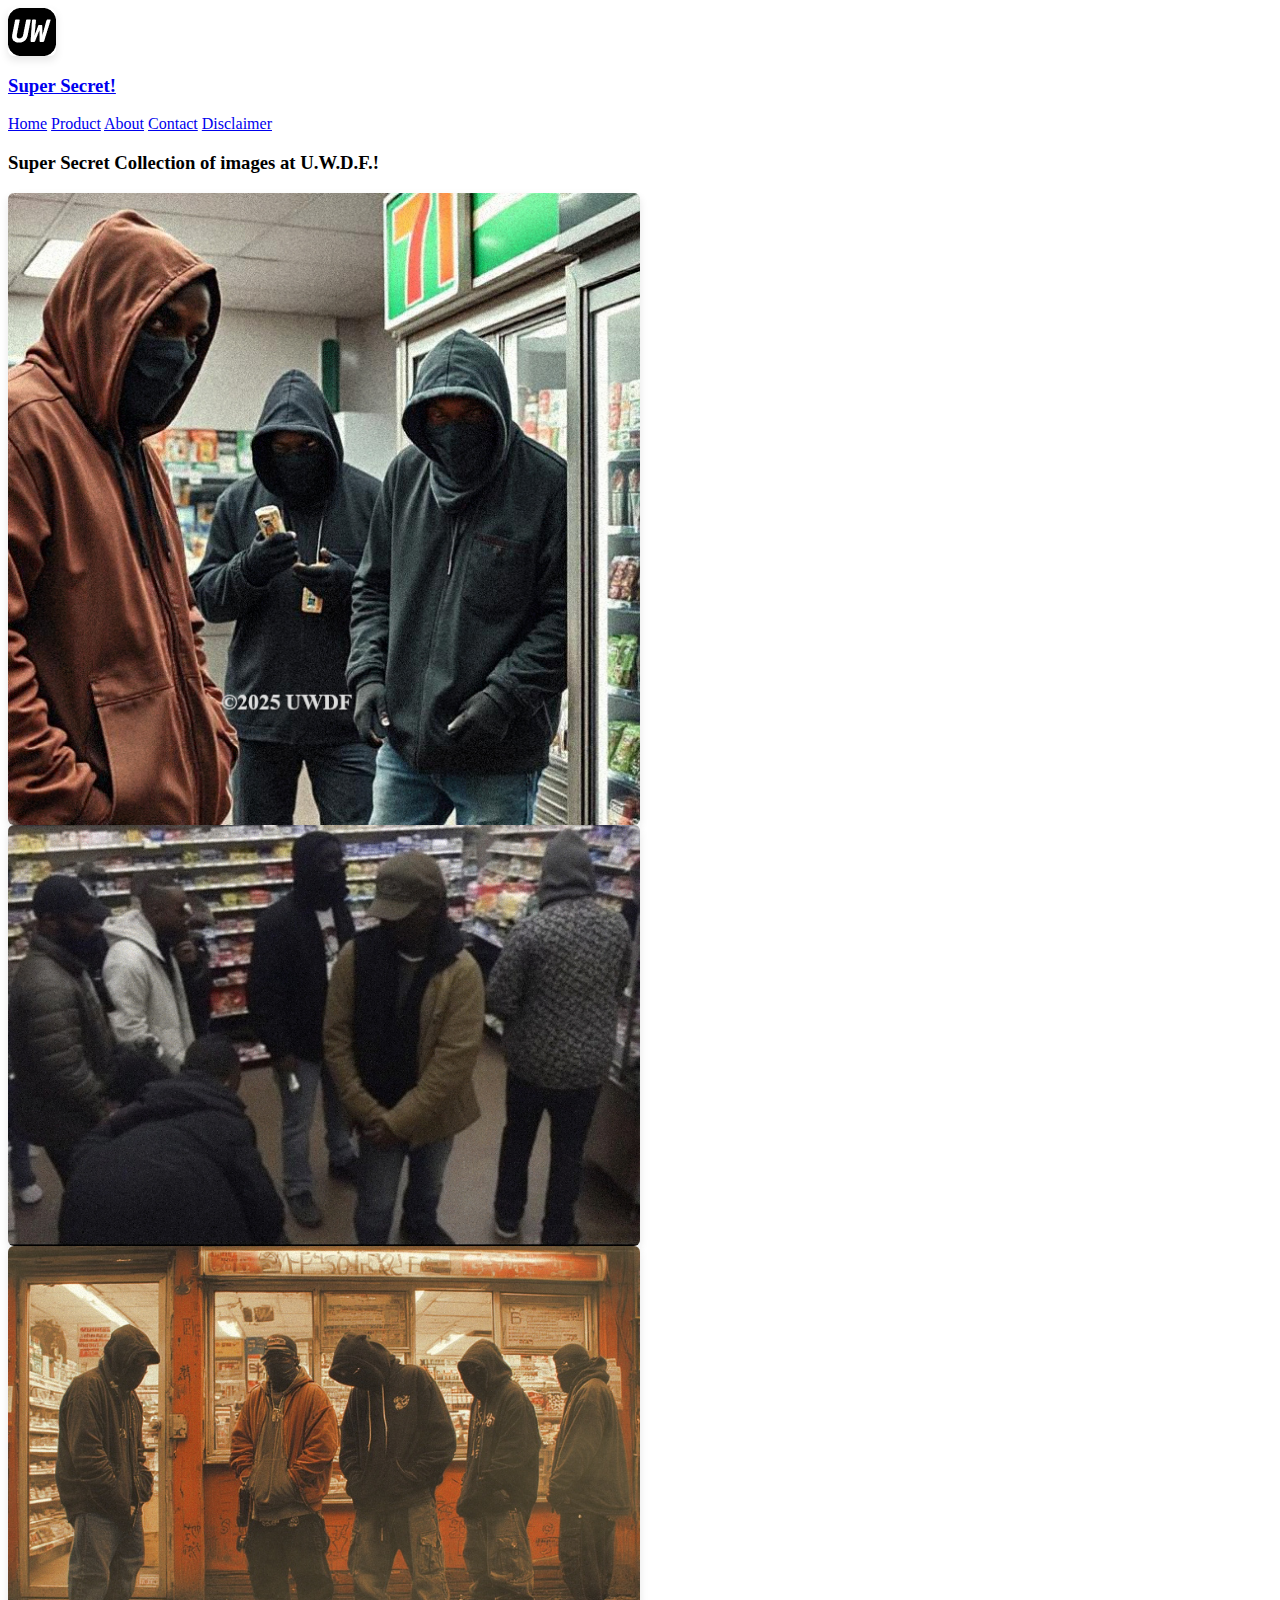
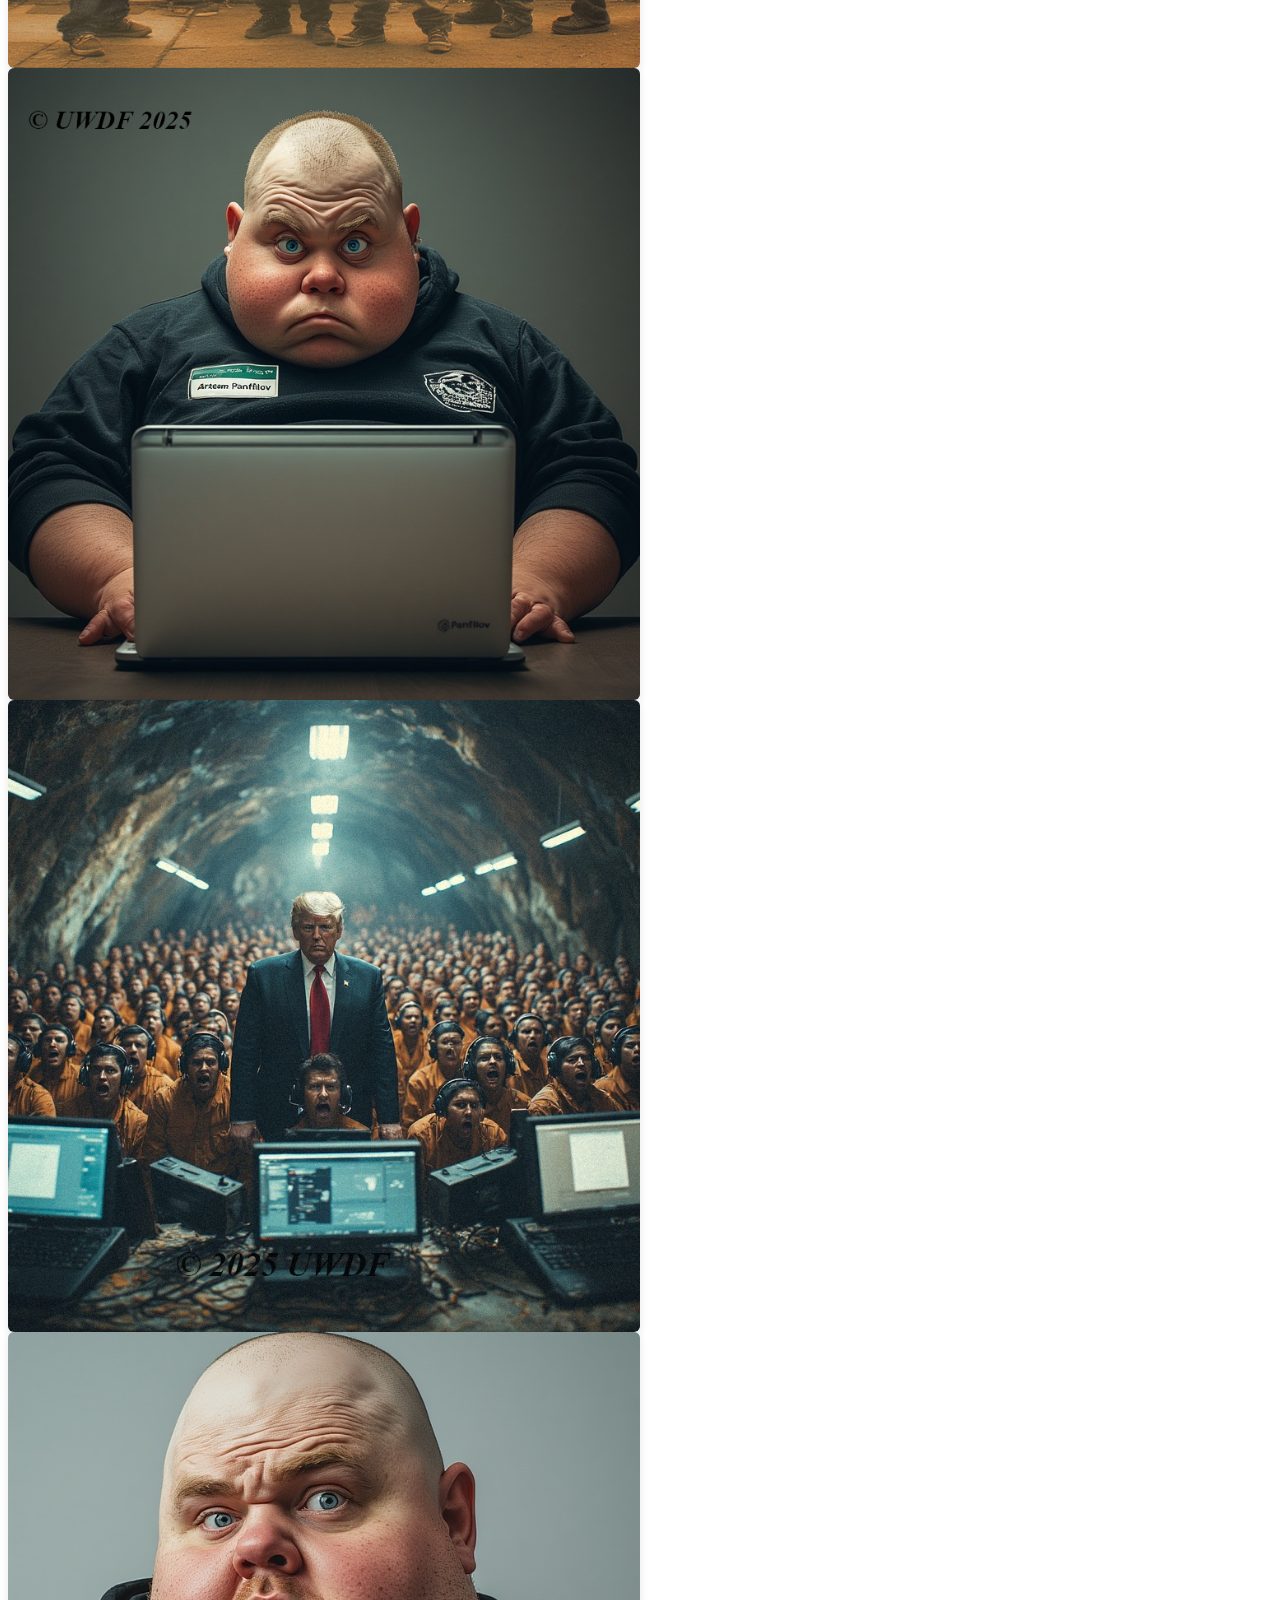
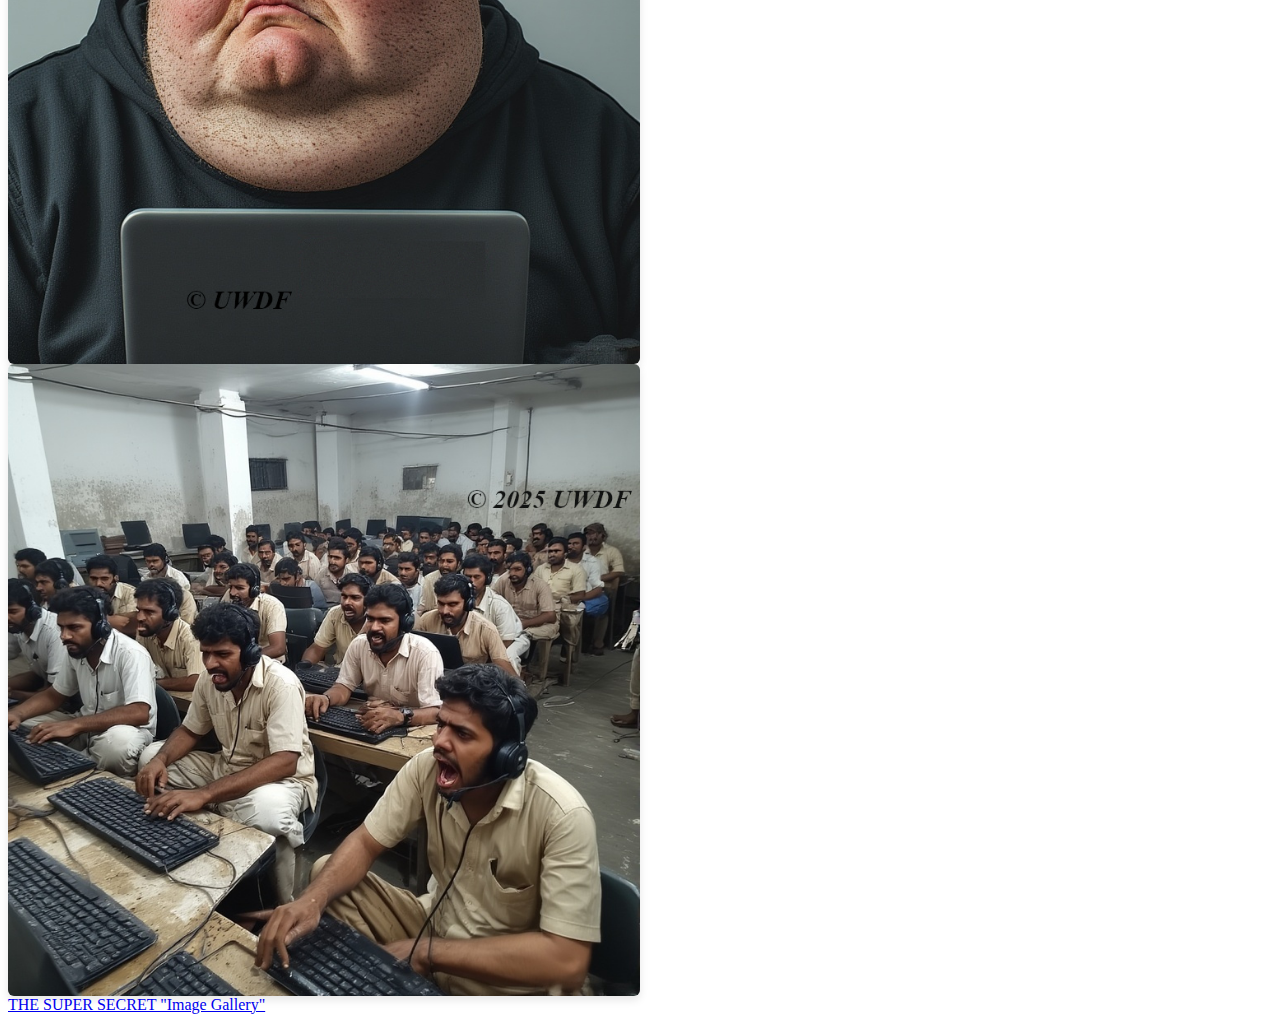
<file: img/index.html>
<html lang="en">

<head>
    <meta charset="utf-8" />
    <meta name="viewport" content="width=device-width, initial-scale=1" />
    <title>Contact Us</title>
    <link rel="icon" href="favicon-light.ico" type="image/x-icon" />
    <link href="https://cdn.jsdelivr.net/npm/bootstrap@5.3.8/dist/css/bootstrap.min.css" rel="stylesheet"
        integrity="sha384-sRIl4kxILFvY47J16cr9ZwB07vP4J8+LH7qKQnuqkuIAvNWLzeN8tE5YBujZqJLB" crossorigin="anonymous" />
    <style>
        img {

            max-width: 100%;
            height: auto;
            border-radius: 6px;
            box-shadow: 0 4px 8px rgba(0, 0, 0, 0.1);
            transition: transform 0.3s;
        }

        img:hover {
            transform: scale(1.05);
        }

        @media (min-width: 768px) {
            img {
                max-width: 50%;
            }
        }
    </style>
</head>

<body>
    <!-- NICE SEPARATE HEADER -->
    <header class="p-2">
        <div class="container">
            <div class="d-flex flex-wrap align-items-center justify-content-center justify-content-lg-between">
                <!-- Logo / Title on the left -->
                <a href="/" class="d-flex align-items-center mb-2 mb-lg-0 ext-decoration-none">
                    <!-- Optional logo -->
                    <img src="favicon-dark.ico" width="48" height="48" class="me-2" />
                    <h3 class="mb-0 fw-bold">Super Secret!</h3>
                </a>

                <!-- Navigation on the right -->
                <nav class="nav nav-masthead">
                    <a class="nav-link py-2 px-3 active" href="../">Home</a>
                    <a class="nav-link py-2 px-3" href="../product/">Product</a>
                    <a class="nav-link py-2 px-3" href="../about/">About</a>
                    <a class="nav-link py-2 px-3" href="../contact/">Contact</a>
                    <a class="nav-link py-2 px-3" href="../disclaimer">Disclaimer</a>
                </nav>
            </div>
        </div>
    </header>
    <div class="p-4">
        <div class="p-4 border rounded">
            <h3 class="p-2">Super Secret Collection of images at U.W.D.F.!</h3>

            <div class="row g-4">
                <div class="col-12 col-sm-6 col-md-4">
                    <img src="goons/26GoonsFinal.jpg" class="img-fluid">
                </div>

                <div class="col-12 col-sm-6 col-md-4">
                    <img src="goons/finalGoon4.jpg" class="img-fluid">
                </div>

                <div class="col-12 col-sm-6 col-md-4">
                    <img src="goons/finalGoon7.jpg" class="img-fluid">
                </div>

                <div class="col-12 col-sm-6 col-md-4">
                    <img src="workers/6UntitledFinal.jpg" class="img-fluid">
                </div>

                <div class="col-12 col-sm-6 col-md-4">
                    <img src="workers/8UntitledFinal.jpg" class="img-fluid">
                </div>

                <div class="col-12 col-sm-6 col-md-4">
                    <img src="workers/11UntitledFinal.jpg" class="img-fluid">
                </div>

                <div class="col-12 col-sm-6 col-md-4">
                    <img src="workers/19Final.jpg" class="img-fluid">
                </div>
            </div>
        </div>
    </div>
</body>
<footer>
    <a class="p-4" aria-current="page" href="#">THE SUPER SECRET "Image Gallery"</a>
</footer>

</html>
</file>
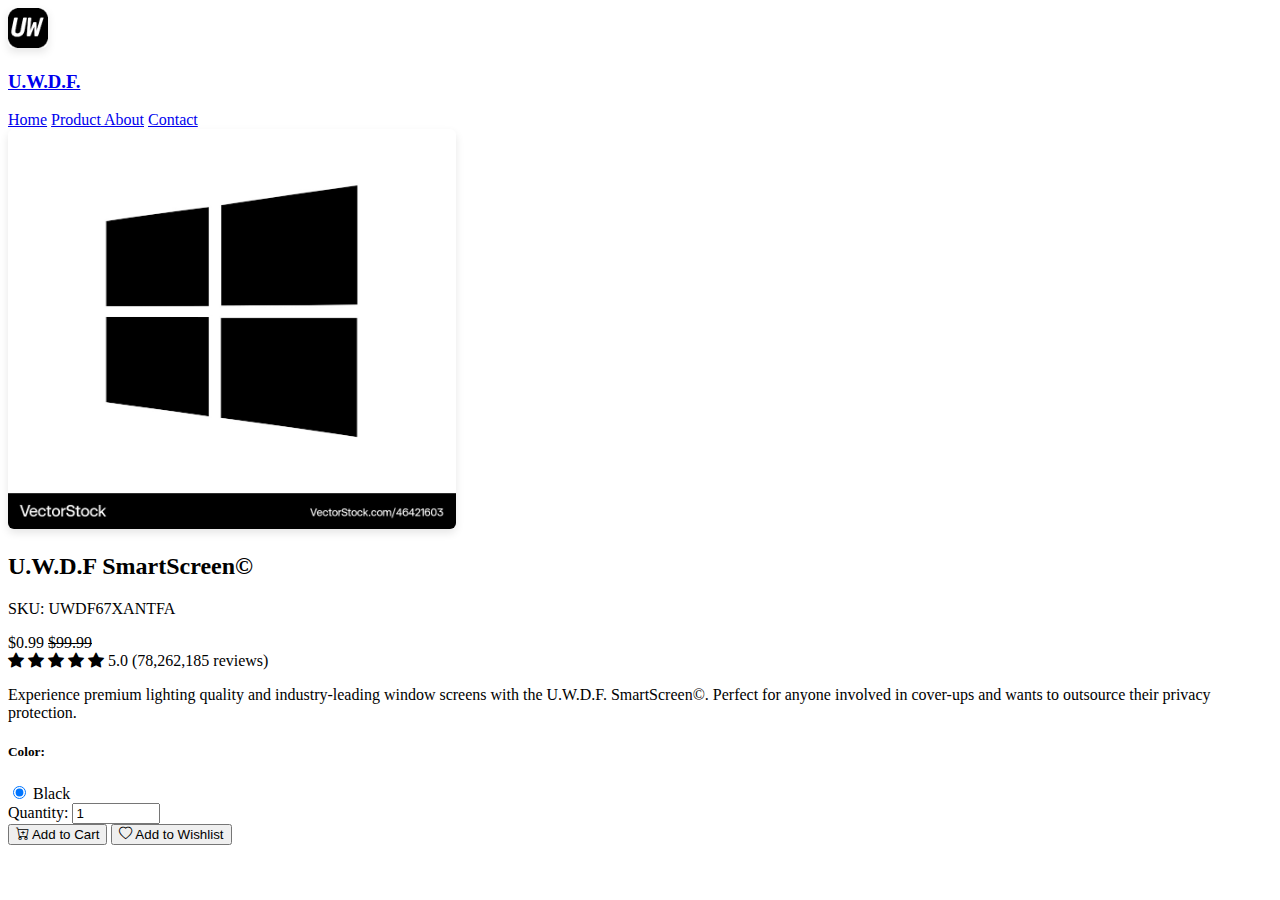
<file: product/index.html>
<!doctype html>
<html lang="en">

<head>
  <meta charset="utf-8">
  <meta name="viewport" content="width=device-width, initial-scale=1">
  <title>About Uncle Wong's</title>
  <link rel="icon" href="../img/favicon-light.ico" type="image/x-icon">

  <script src="https://cdn.jsdelivr.net/npm/bootstrap@5.3.8/dist/js/bootstrap.bundle.min.js"
    integrity="sha384-FKyoEForCGlyvwx9Hj09JcYn3nv7wiPVlz7YYwJrWVcXK/BmnVDxM+D2scQbITxI"
    crossorigin="anonymous"></script>
  <link href="https://cdn.jsdelivr.net/npm/bootstrap@5.3.8/dist/css/bootstrap.min.css" rel="stylesheet"
    integrity="sha384-sRIl4kxILFvY47J16cr9ZwB07vP4J8+LH7qKQnuqkuIAvNWLzeN8tE5YBujZqJLB" crossorigin="anonymous">
  <style>
    .img-caption {
      text-align: center;
      font-size: 0.95rem;
      color: #555;
    }

    img {

      max-width: 100%;
      height: auto;
      border-radius: 6px;
      box-shadow: 0 4px 8px rgba(0, 0, 0, 0.1);
      transition: transform 0.3s;
    }

    img:hover {
      transform: scale(1.05);
    }

    @media (min-width: 768px) {
      img {
        max-width: 50%;
      }
    }

    .product-image {
      max-height: 400px;
      object-fit: cover;
    }

    .thumbnail {
      width: 80px;
      height: 80px;
      object-fit: cover;
      cursor: pointer;
      opacity: 0.6;
      transition: opacity 0.3s ease;
    }

    .thumbnail:hover,
    .thumbnail.active {
      opacity: 1;
    }
  </style>
</head>

<body>

  <!-- NICE SEPARATE HEADER -->
  <header class="y-4">
    <div class="container">
      <div class="d-flex flex-wrap align-items-center justify-content-center justify-content-lg-between">

        <!-- Logo / Title on the left -->
        <a href="/" class="d-flex align-items-center mb-2 mb-lg-0 ext-decoration-none">
          <!-- Optional logo -->
          <img src="../img/favicon-dark.ico" width="40" height="40" class="me-2">
          <h3 class="mb-0 fw-bold">U.W.D.F.</h3>
        </a>

        <!-- Navigation on the right -->
        <nav class="nav nav-masthead">
          <a class="nav-link w-bold py-2 px-3" href="../">Home</a>
          <a class="nav-link fw-bold py-2 px-3" aria-current="page" href="../product/">
            <stock>Product</stock>
          </a>
          <a class="nav-link w-bold py-2 px-3" href="../about/">About</a>
          <a class="nav-link w-bold py-2 px-3" href="../contact/">Contact</a>
        </nav>
      </div>
    </div>
  </header>

  <link rel="stylesheet" href="https://cdn.jsdelivr.net/npm/bootstrap-icons@1.7.2/font/bootstrap-icons.css">

  <div class="container mt-5">
    <div class="row">
      <!-- Product Images -->
      <div class="col-md-6 mb-4">
        <img src="../img/product.jpg" alt="Product" class="img-fluid rounded mb-3 product-image" id="mainImage"></img>
      </div>

      <!-- Product Details -->
      <div class="col-md-6">
        <h2 class="mb-3">U.W.D.F SmartScreen©</h2>
        <p class="text-muted mb-4">SKU: UWDF67XANTFA</p>
        <div class="mb-3">
          <span class="h4 me-2">$0.99</span>
          <span class="text-muted"><s>$99.99</s></span>
        </div>
        <div class="mb-3">
          <i class="bi bi-star-fill text-warning"></i>
          <i class="bi bi-star-fill text-warning"></i>
          <i class="bi bi-star-fill text-warning"></i>
          <i class="bi bi-star-fill text-warning"></i>
          <i class="bi bi-star-fill text-warning"></i>
          <span class="ms-2">5.0 (78,262,185 reviews)</span>
        </div>
        <p class="mb-4">Experience premium lighting quality and industry-leading window screens with the U.W.D.F.
          SmartScreen©.
          Perfect for anyone involved in cover-ups and wants to outsource their privacy protection.</p>
        <div class="mb-4">
          <h5>Color:</h5>
          <div class="btn-group" role="group" aria-label="Color selection">
            <input type="radio" class="btn-check" name="color" id="black" autocomplete="off" checked>
            <label class="btn btn-outline-dark" for="black">Black</label>
          </div>
        </div>
        <div class="mb-4">
          <label for="quantity" class="form-label">Quantity:</label>
          <input type="number" class="form-control" id="quantity" value="1" min="1" style="width: 80px;">
        </div>
        <button class="btn btn-primary btn-lg mb-3 me-2">
          <i class="bi bi-cart-plus"></i> Add to Cart
        </button>
        <button class="btn btn-outline-secondary btn-lg mb-3">
          <i class="bi bi-heart"></i> Add to Wishlist
        </button>
      </div>
    </div>
  </div>

  <script src="https://cdn.jsdelivr.net/npm/bootstrap@5.3.0-alpha1/dist/js/bootstrap.bundle.min.js"></script>
  <script>
    function changeImage(event, src) {
      document.getElementById('mainImage').src = src;
      document.querySelectorAll('.thumbnail').forEach(thumb => thumb.classList.remove('active'));
      event.target.classList.add('active');
    }
  </script>
</body>

</html>
</file>
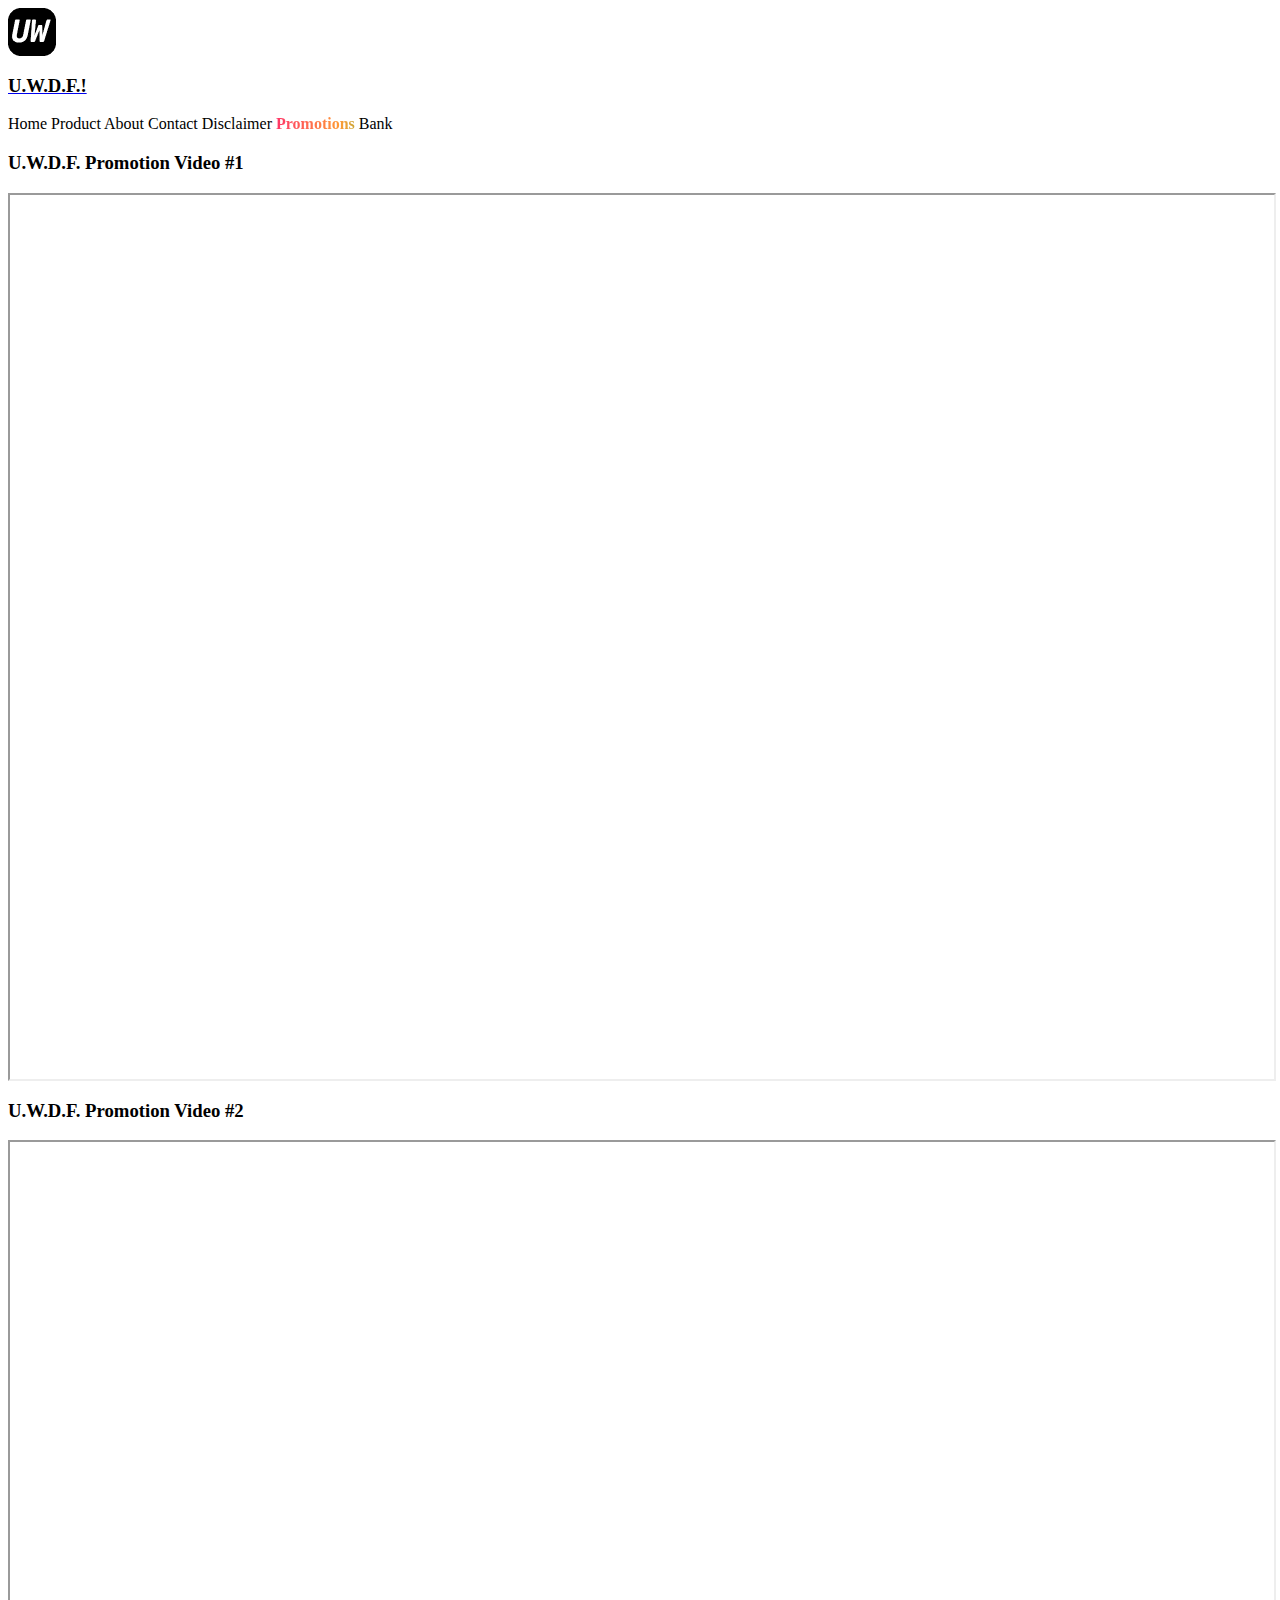
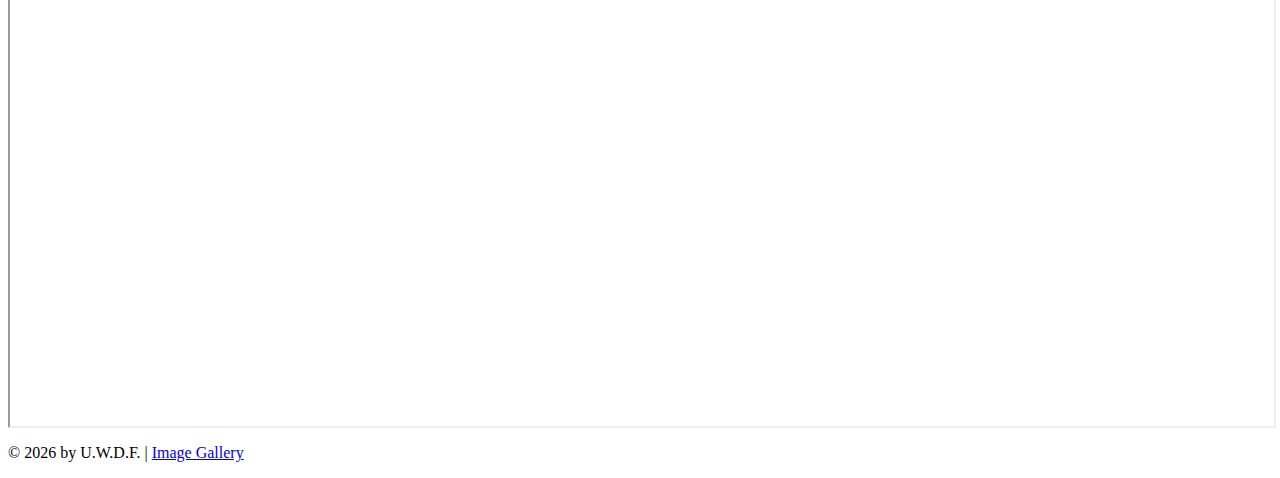
<file: promotions/index.html>
<html lang="en">

<head>
	<meta charset="utf-8" />
	<meta name="viewport" content="width=device-width, initial-scale=1" />
	<title>Contact Us</title>
	<link rel="icon" href="../img/favicon-light.ico" type="image/x-icon" />
	<link href="https://cdn.jsdelivr.net/npm/bootstrap@5.3.8/dist/css/bootstrap.min.css" rel="stylesheet"
		integrity="sha384-sRIl4kxILFvY47J16cr9ZwB07vP4J8+LH7qKQnuqkuIAvNWLzeN8tE5YBujZqJLB" crossorigin="anonymous" />
	<link rel="stylesheet" href="../css/navjaprad.css" />

</head>

<body>
	<!-- NICE SEPARATE HEADER -->
	<header class="p-2">
		<div class="container">
			<div class="d-flex flex-wrap align-items-center justify-content-center justify-content-lg-between">
				<!-- Logo / Title on the left -->
				<a href="/" class="d-flex align-items-center mb-2 mb-lg-0 ext-decoration-none">
					<!-- Optional logo -->
					<img src="../img/favicon-dark.ico" width="48" height="48" class="me-2" />
					<h3 class="mb-0 fw-bold leenk">U.W.D.F.!</h3>
				</a>

				<!-- Navigation on the right -->
				<nav class="nav nav-masthead">
					<a class="nav-link py-2 px-3 leenk" href="../">Home</a>
					<a class="nav-link py-2 px-3 leenk" href="../product/">Product</a>
					<a class="nav-link py-2 px-3 leenk" href="../about/">About</a>
					<a class="nav-link py-2 px-3 leenk" href="../contact/">Contact</a>
					<a class="nav-link py-2 px-3 leenk" href="../disclaimer">Disclaimer</a>
					<a class="nav-link py-2 px-3 rainbow-title" aria-current="page"
						href="#"><strong>Promotions</strong></a>
					<a class="nav-link py-2 px-3 leenk" href="../bank/">Bank</a>

				</nav>
			</div>
		</div>
	</header>
	<div class="p-4">
		<div class="p-2 rounded border">
			<div class="p-2 border-top">
				<h3 class="p-2">U.W.D.F. Promotion Video #1</h3>
				<iframe src="https://drive.google.com/file/d/1RW7rLyJYf9aH88OnLzHCcm3HZz-qTys2/preview" class="rounded"
					style="height: 100%; width: 100%;"></iframe>
			</div>

			<div class="p-2 border-top">
				<h3 class="p-2">U.W.D.F. Promotion Video #2</h3>
				<iframe src="https://drive.google.com/file/d/1GOXWZB69c5TbT6y-IxZa0TrnOxaSlzPI/preview" class="rounded"
					style="height: 100%; width: 100%;"></iframe>
			</div>
		</div>
	</div>

</body>
<footer class="p-4">
	<p>© 2026 by U.W.D.F. | <a href="../img/">Image Gallery</a></p>
</footer>

</html>
</file>
<file: css/navjaprad.css>
.leenk,
.nav-link {
	color: #000000;
	text-decoration: none;
}

.leenk:hover,
.nav-link:hover {
	text-decoration: underline;
	text-decoration-thickness: from-font;
	transition: text-decoration 0.5s ease;
}

.rainbow-title {
	font-weight: bold;
	background: linear-gradient(90deg, #ff3366, #ff9933, #33cc33, #3399ff, #cc33ff, #ff3366);
	background-size: 400%;
	-webkit-background-clip: text;
	background-clip: text;
	color: transparent;
	animation: gradientFlow 5s linear infinite;
	text-shadow: 0 0 30px rgba(255, 255, 255, 0.4);
}

@keyframes gradientFlow {
	0% {
		background-position: 0% 50%;
	}

	50% {
		background-position: 100% 50%;
	}

	100% {
		background-position: 0% 50%;
	}
}
</file>
